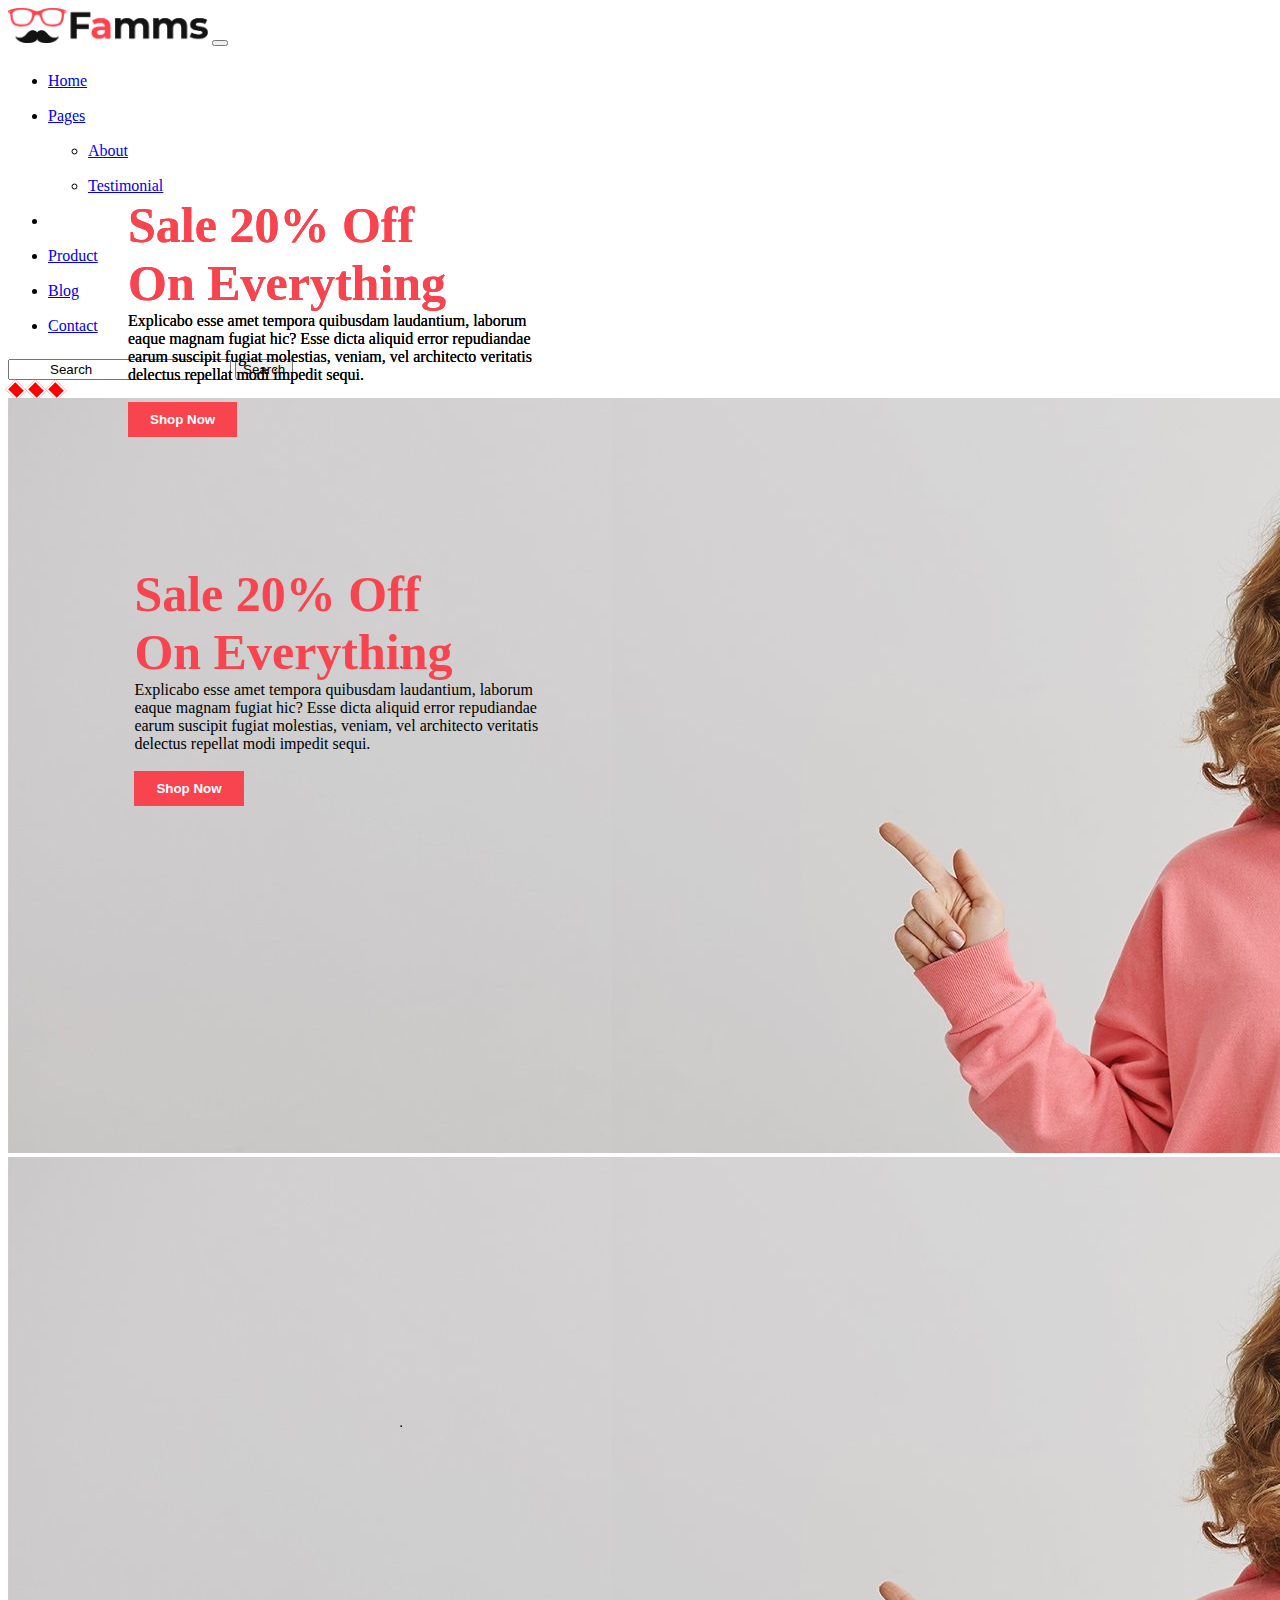
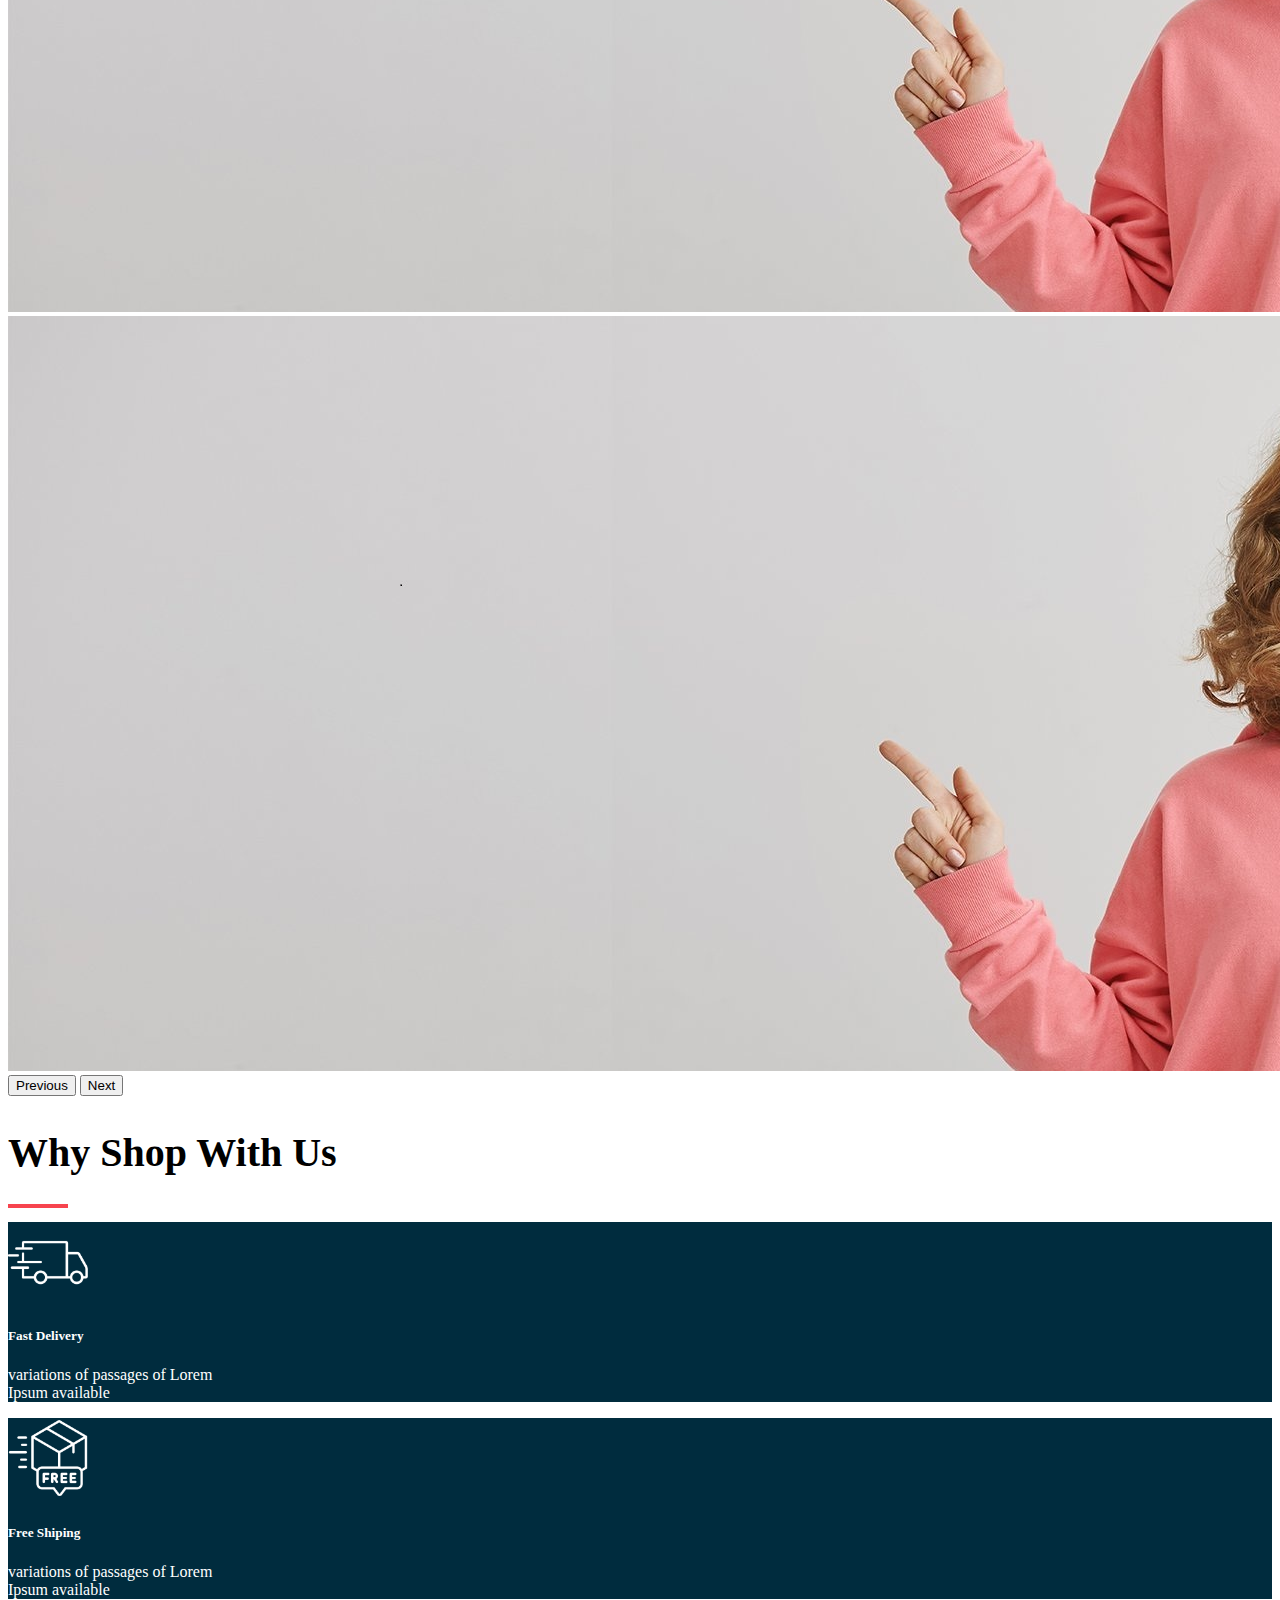
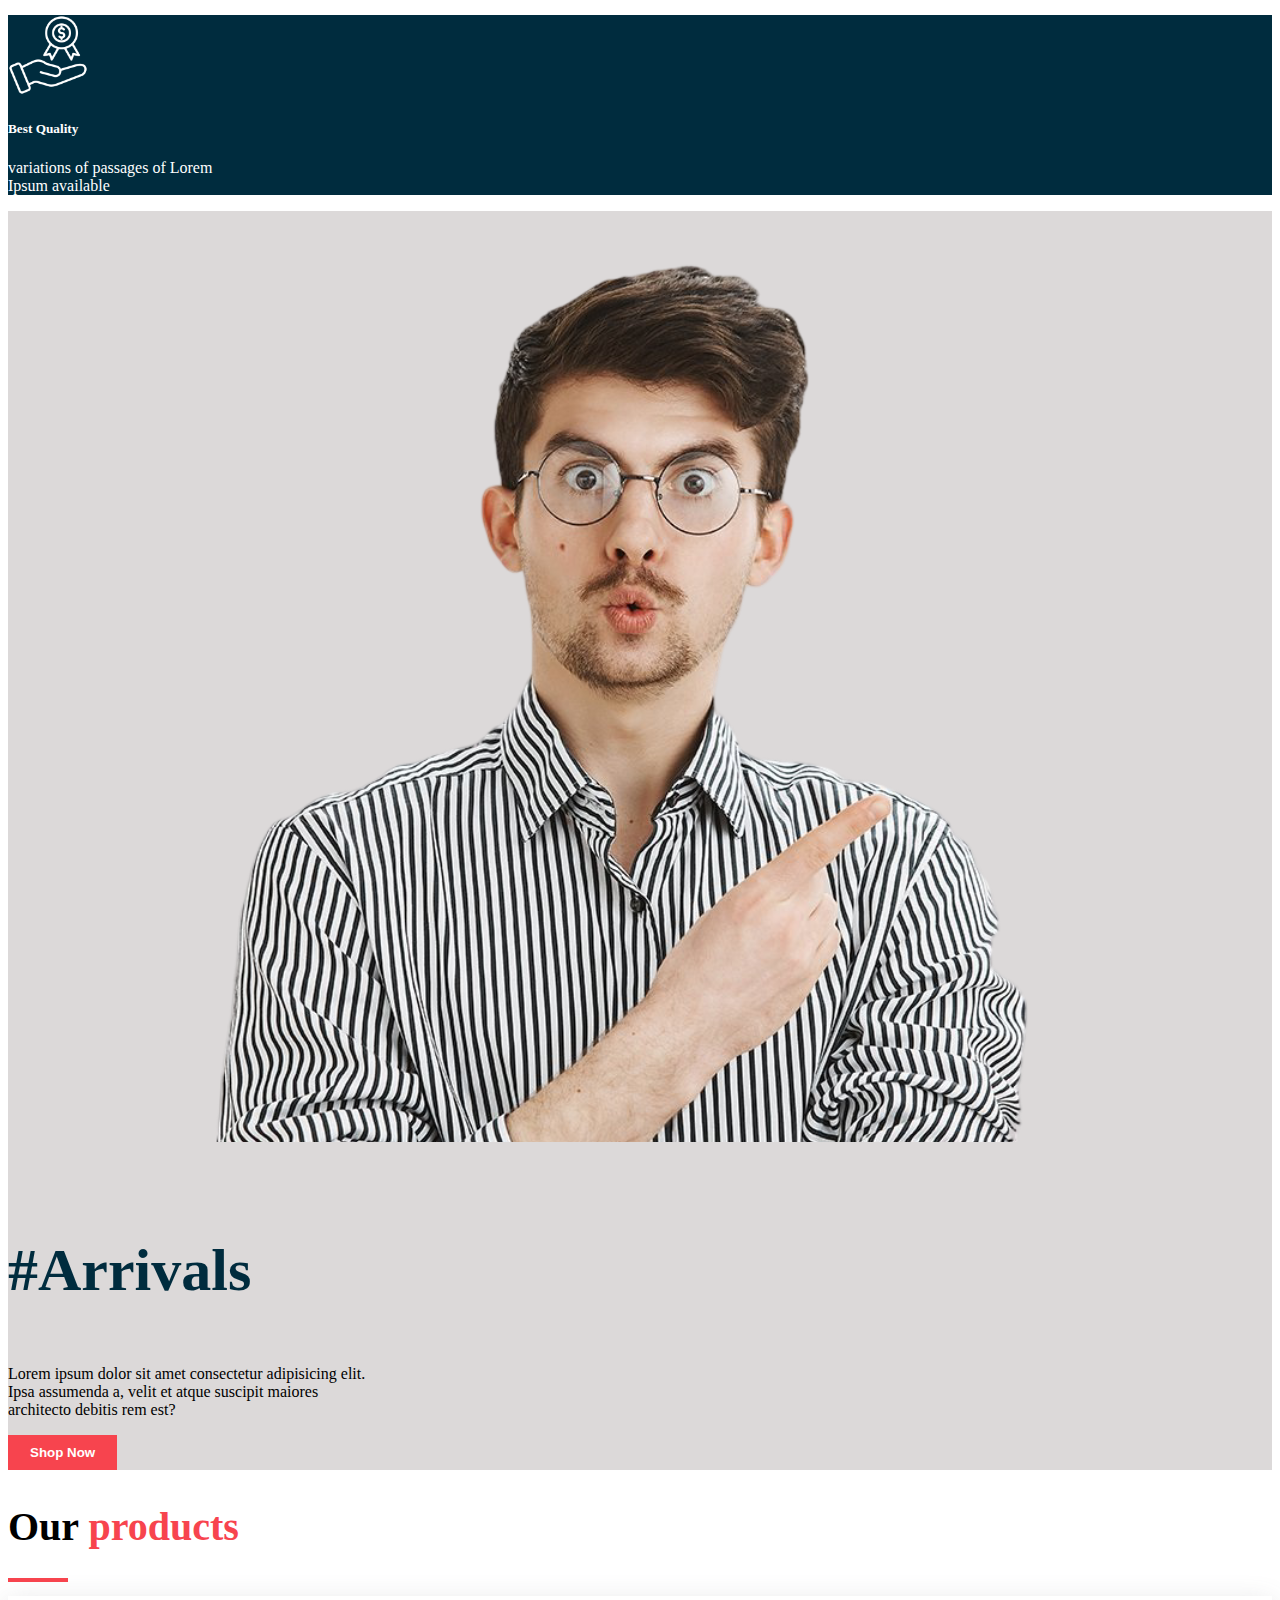
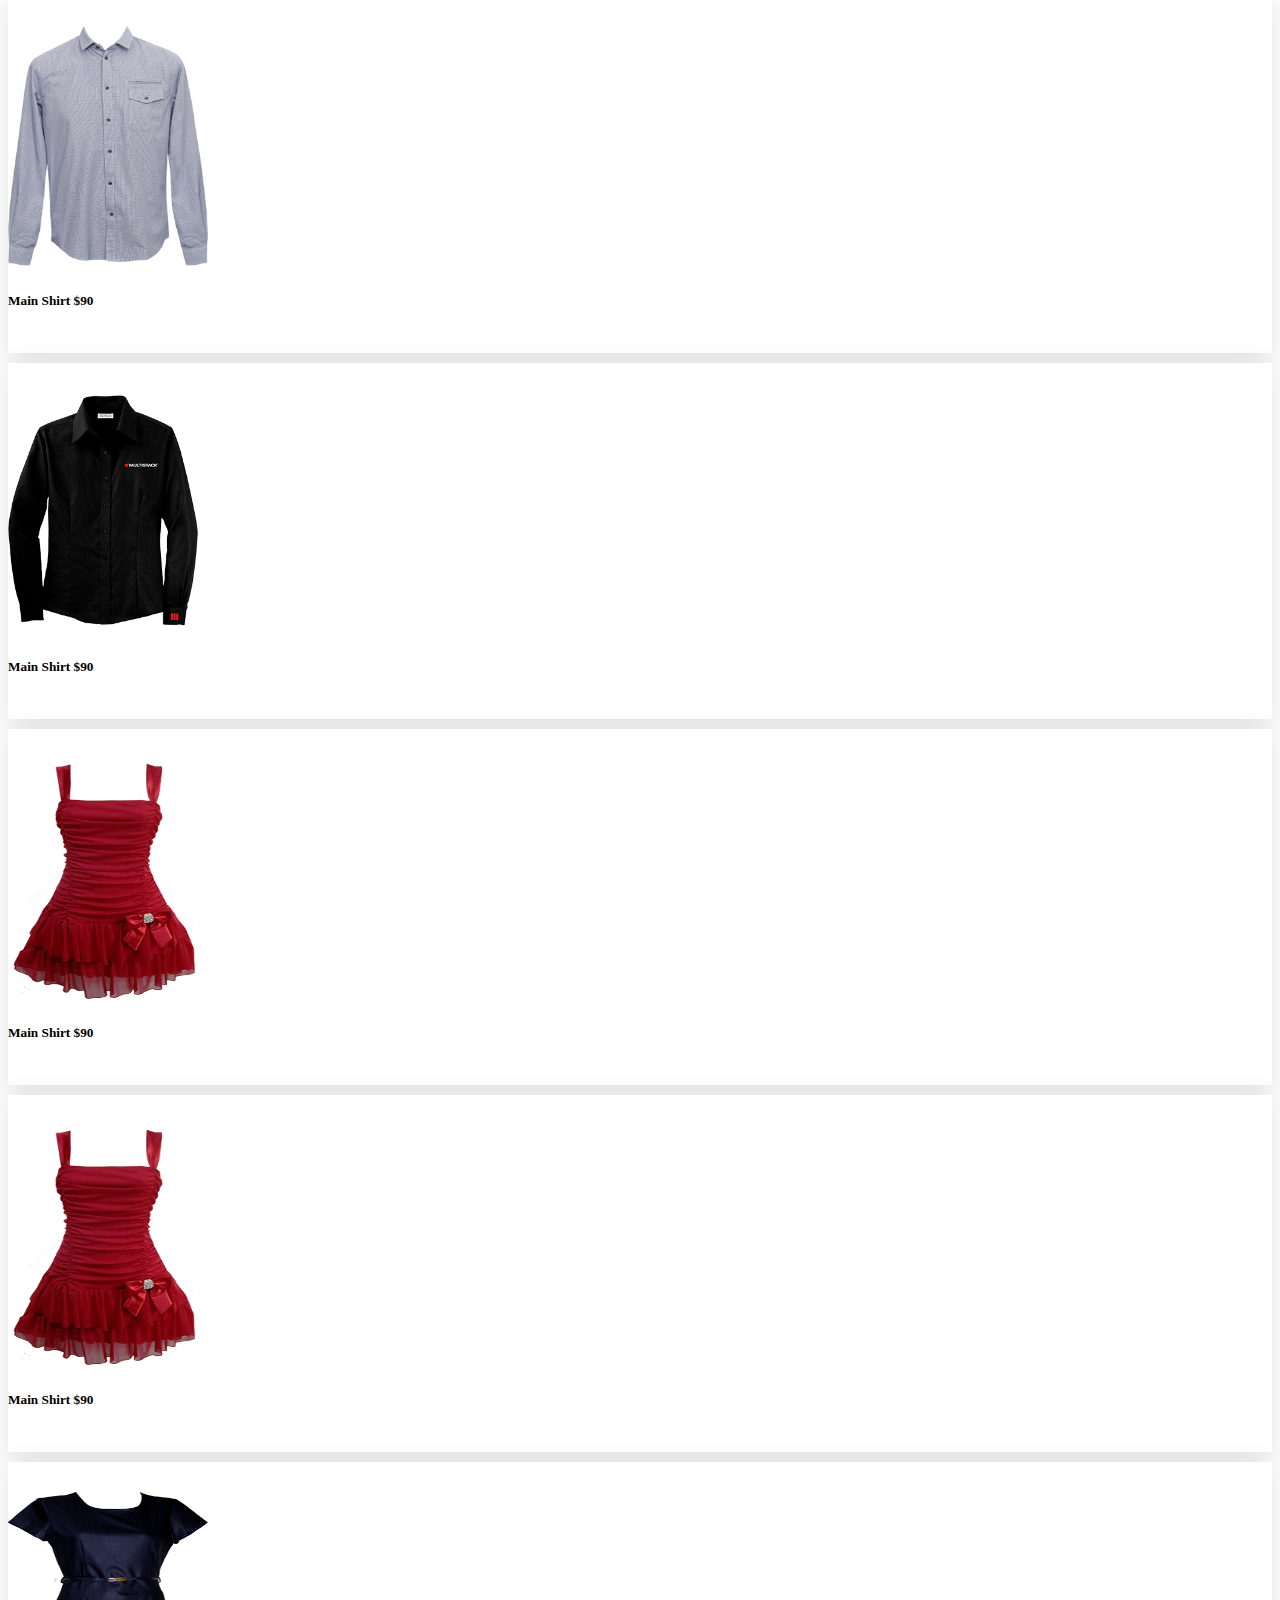
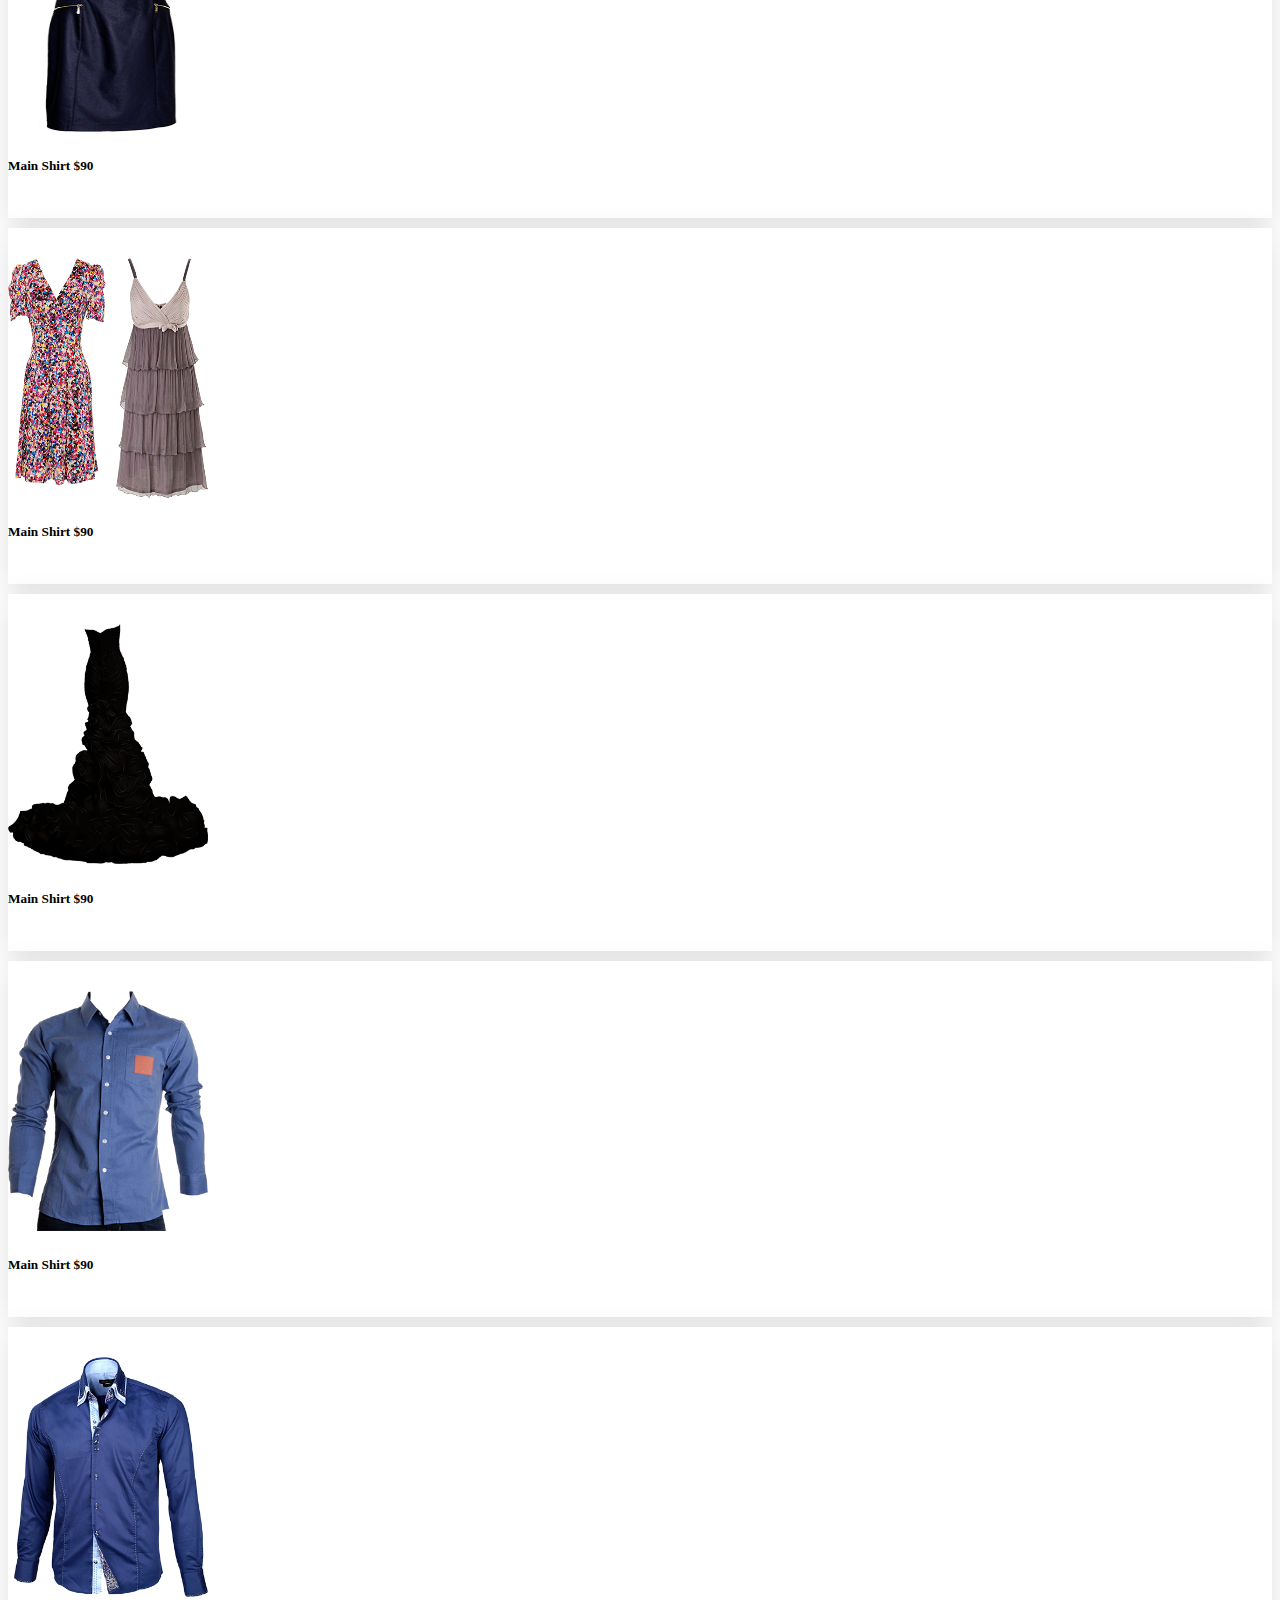
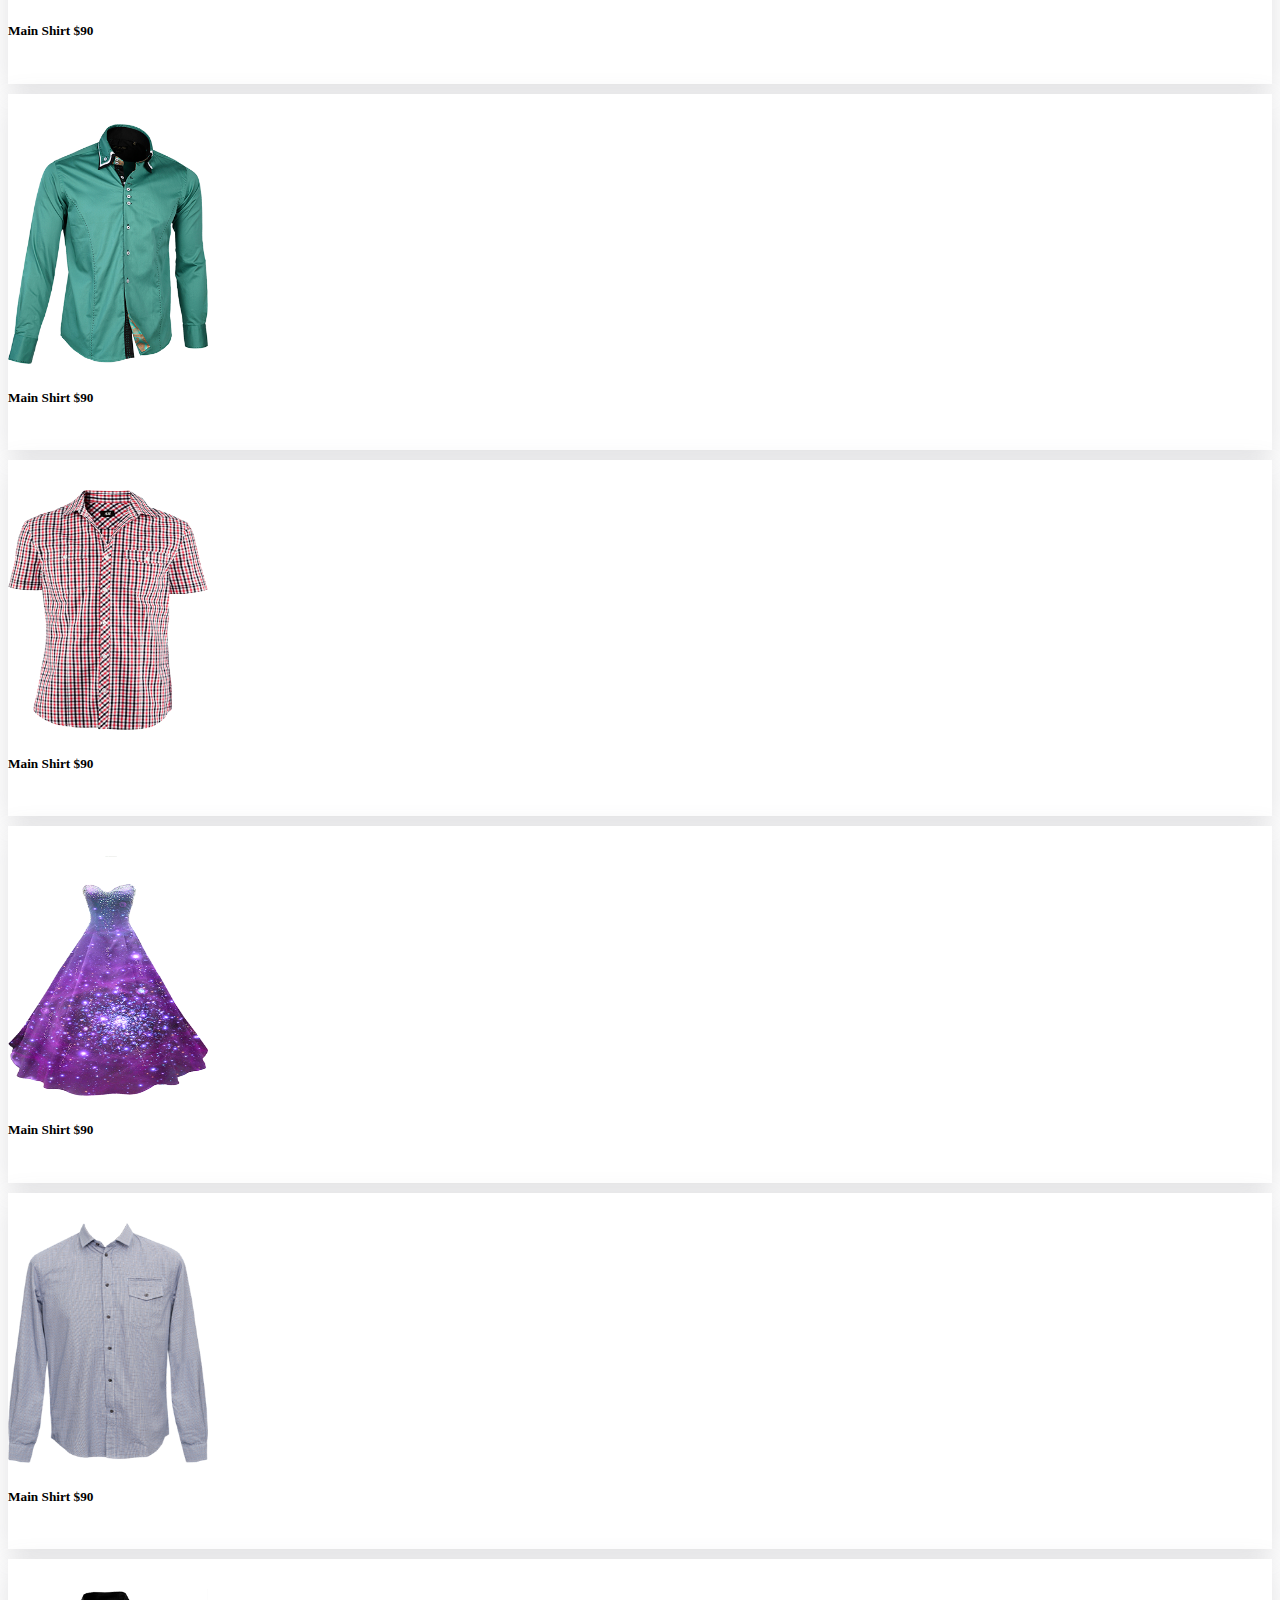
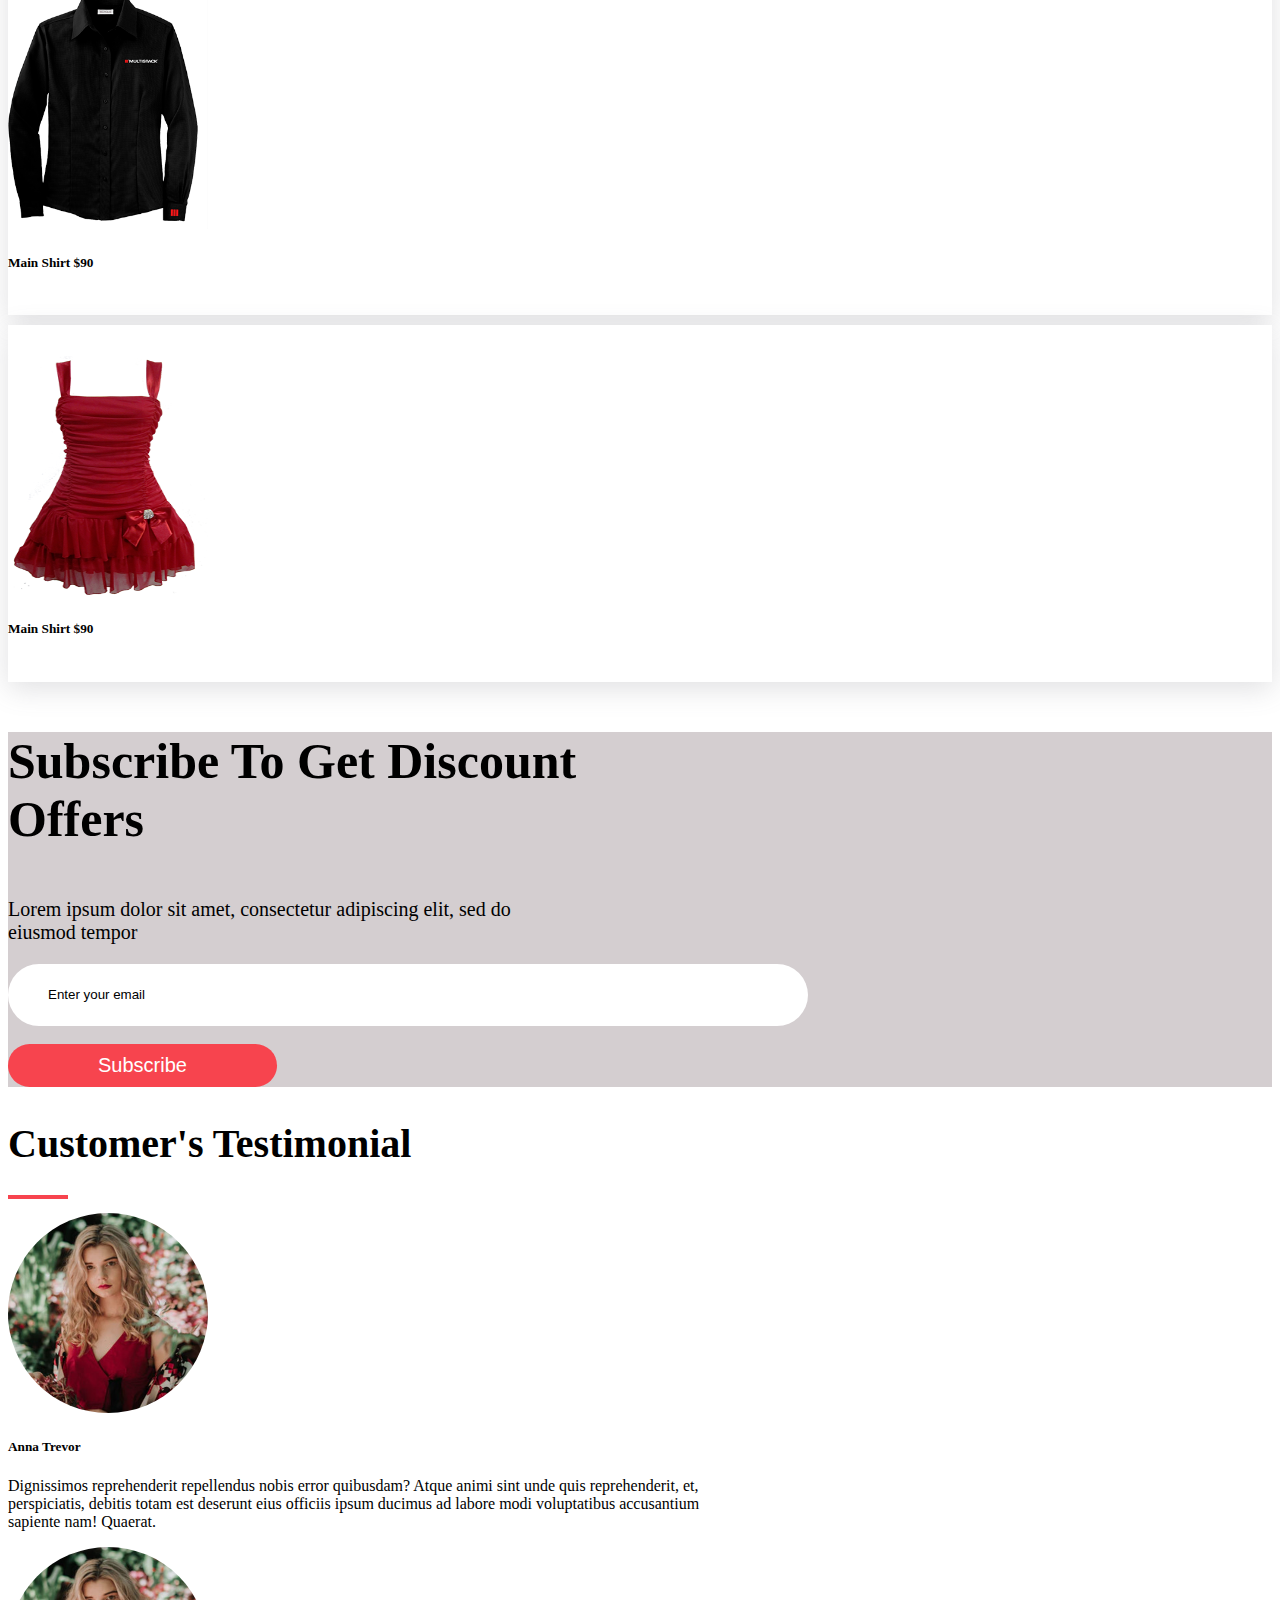
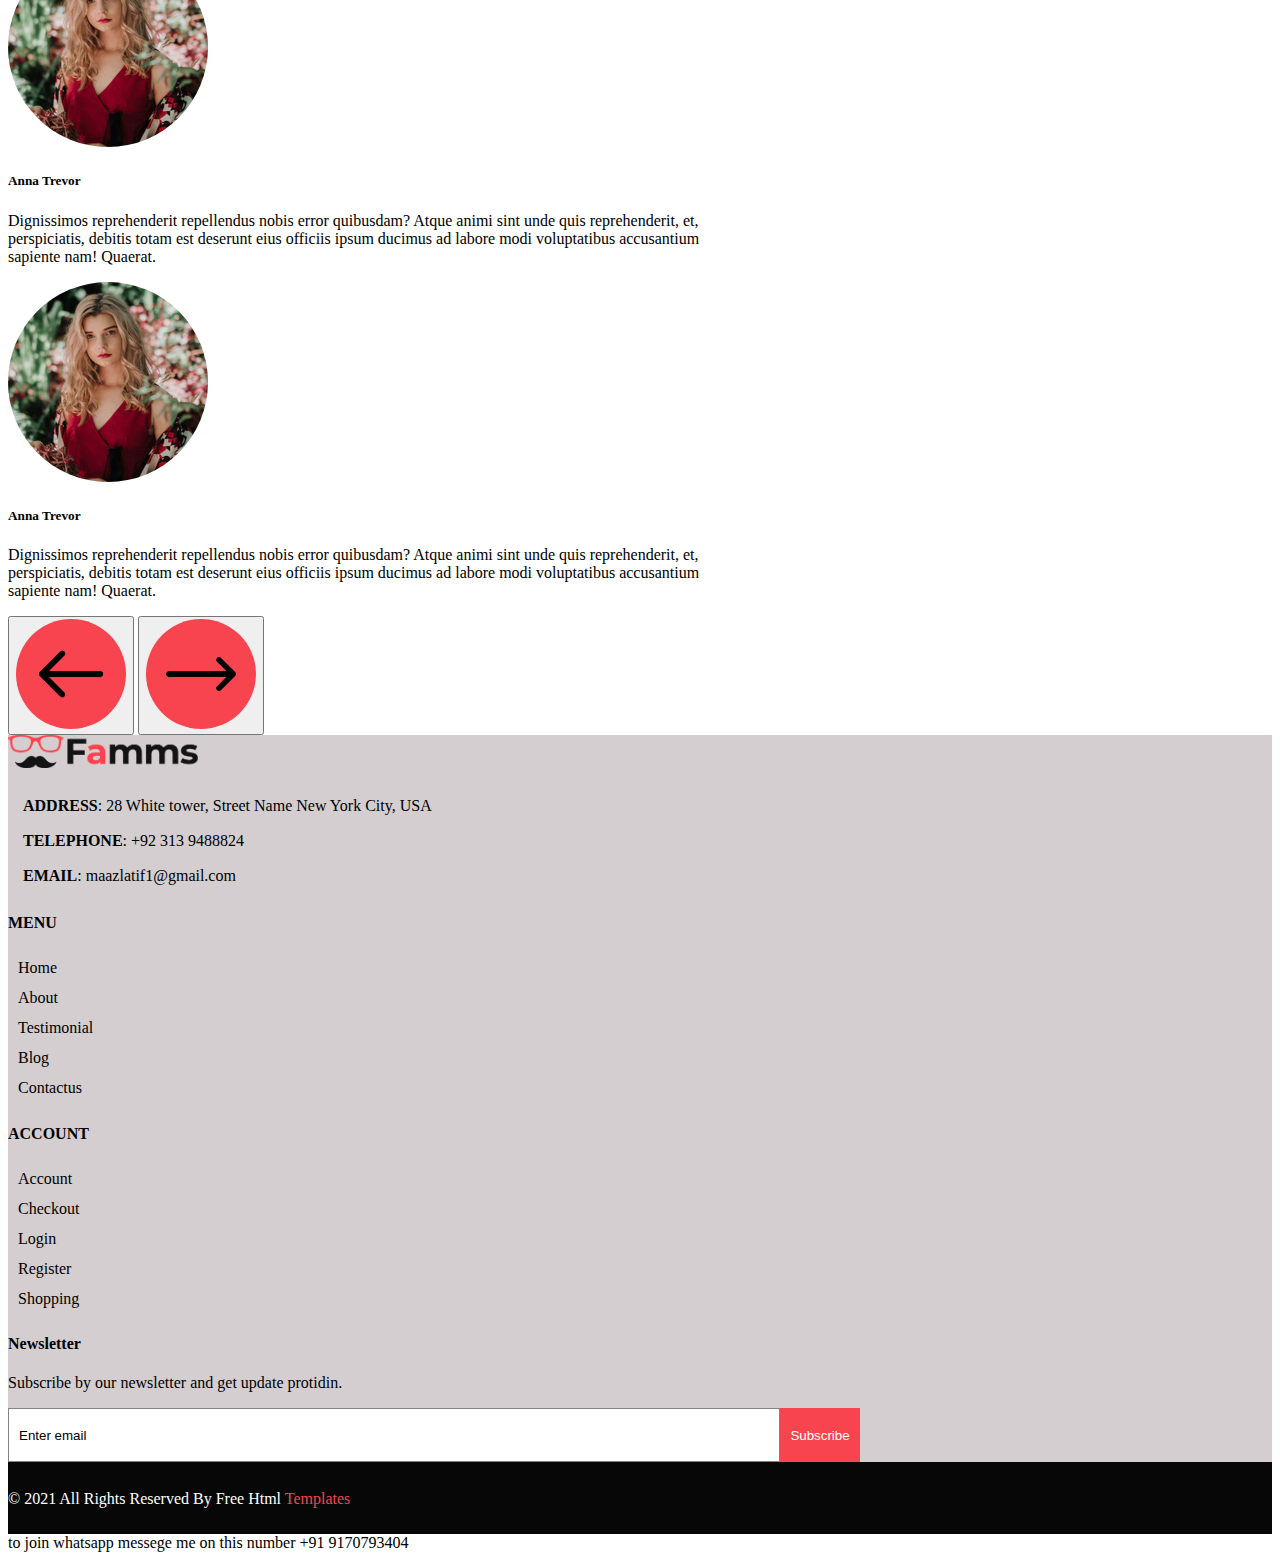
<file: index.html>
<!DOCTYPE html>
<html lang="en">

<head>
    <meta charset="UTF-8">
    <meta name="viewport" content="width=device-width, initial-scale=1.0">
    <title>Document</title>
    <link href="https://cdn.jsdelivr.net/npm/bootstrap@5.3.8/dist/css/bootstrap.min.css" rel="stylesheet"
        integrity="sha384-sRIl4kxILFvY47J16cr9ZwB07vP4J8+LH7qKQnuqkuIAvNWLzeN8tE5YBujZqJLB" crossorigin="anonymous">

    <link rel="stylesheet" href="./css/index.css">
</head>

<body>
    <div class="container-fluid">
        <!-- navbar -->
        <nav class="navbar navbar-expand-lg bg-body-tertiary">
            <div class="container-fluid">
                <a class="navbar-brand" href="/"><img src="./images/logo.png" alt="" style="width: 200px;"></a>
                <button class="navbar-toggler" type="button" data-bs-toggle="collapse"
                    data-bs-target="#navbarSupportedContent" aria-controls="navbarSupportedContent"
                    aria-expanded="false" aria-label="Toggle navigation">
                    <span class="navbar-toggler-icon"></span>
                </button>
                <div class="collapse navbar-collapse" id="navbarSupportedContent">
                    <ul class="navbar-nav ms-auto mb-2 mb-lg-0">
                        <li class="nav-item">
                            <a class="nav-link active" aria-current="page" href="index.html">Home</a>
                        </li>
                        <li class="nav-item dropdown">
                            <a class="nav-link dropdown-toggle" href="#" role="button" data-bs-toggle="dropdown"
                                aria-expanded="false">
                                Pages
                            </a>
                            <ul class="dropdown-menu">
                                <li><a class="dropdown-item" href="aboutus.html">About</a></li>
                                <li><a class="dropdown-item" href="testimonial.html">Testimonial</a></li>
                                <!-- <li>
                                    <hr class="dropdown-divider">
                                </li>
                                <li><a class="dropdown-item" href="#">Something else here</a></li> -->
                            </ul>
                        </li>
                        <li class="nav-item">
                            <a class="nav-link" href="#"></a>
                        </li>

                        <li class="nav-item">
                            <a class="nav-link " href="product.html">Product</a>
                        </li>
                        <li class="nav-item">
                            <a class="nav-link " href="blog.html">Blog</a>
                        </li>
                        <li class="nav-item">
                            <a class="nav-link " href="contactus.html">Contact</a>
                        </li>
                    </ul>
                    <form class="d-flex" role="search">
                        <input class="form-control me-2" type="search" placeholder="Search" aria-label="Search" />
                        <button class="btn btn-outline-success" type="submit">Search</button>
                    </form>
                </div>
            </div>
        </nav>
        <!-- end navbar -->

        <!-- hero Section -->

        <div id="carouselExampleIndicators" class="carousel slide">
            <div class="carousel-indicators">
                <button type="button" id="circle-btn1" data-bs-target="#carouselExampleIndicators" data-bs-slide-to="0"
                    class="active" aria-current="true" aria-label="Slide 1"></button>
                <button type="button" id="circle-btn2" data-bs-target="#carouselExampleIndicators" data-bs-slide-to="1"
                    aria-label="Slide 2"></button>
                <button type="button" id="circle-btn3" data-bs-target="#carouselExampleIndicators" data-bs-slide-to="2"
                    aria-label="Slide 3"></button>
            </div>
            <div class="carousel-inner">
                <div class="carousel-item active" style="position: relative;">
                    <img src="./images/slider-bg.jpg" class="d-block w-100" alt="...">


                    <p class="Hero-content"><span>Sale 20% Off</span> <br>
                        <span>On Everything</span> <br>
                        Explicabo esse amet tempora quibusdam laudantium, laborum <br> eaque magnam fugiat hic? Esse
                        dicta
                        aliquid error repudiandae <br> earum suscipit fugiat molestias, veniam, vel architecto veritatis
                        <br>
                        delectus repellat modi impedit sequi. <br> <br>
                        <button class="btn-header">Shop Now</button>
                    </p>


                </div>
                <div class="carousel-item">
                    <img src="./images/slider-bg.jpg" class="d-block w-100" alt="...">
                    <p class="Hero-content"><span>Sale 20% Off</span> <br>
                        <span>On Everything</span> <br>
                        Explicabo esse amet tempora quibusdam laudantium, laborum <br> eaque magnam fugiat hic? Esse
                        dicta
                        aliquid error repudiandae <br> earum suscipit fugiat molestias, veniam, vel architecto veritatis
                        <br>
                        delectus repellat modi impedit sequi. <br> <br>
                        <button class="btn-header">Shop Now</button>
                    </p>
                </div>
                <div class="carousel-item">
                    <img src="./images/slider-bg.jpg" class="d-block w-100" alt="...">
                    <p class="Hero-content"><span>Sale 20% Off</span> <br>
                        <span>On Everything</span> <br>
                        Explicabo esse amet tempora quibusdam laudantium, laborum <br> eaque magnam fugiat hic? Esse
                        dicta
                        aliquid error repudiandae <br> earum suscipit fugiat molestias, veniam, vel architecto veritatis
                        <br>
                        delectus repellat modi impedit sequi. <br> <br>
                        <button class="btn-header">Shop Now</button>
                    </p>
                </div>
            </div>
            <button class="carousel-control-prev" type="button" data-bs-target="#carouselExampleIndicators"
                data-bs-slide="prev">
                <span class="carousel-control-prev-icon" aria-hidden="true"></span>
                <span class="visually-hidden">Previous</span>
            </button>
            <button class="carousel-control-next" type="button" data-bs-target="#carouselExampleIndicators"
                data-bs-slide="next">
                <span class="carousel-control-next-icon" aria-hidden="true"></span>
                <span class="visually-hidden">Next</span>
            </button>
        </div>


        <!-- Why Shop With Us Section -->


        <div class="container" style="background-color: white;">
            <div class="mt-5">
                <div class="text-center shop-heading">
                    <h2>Why Shop With Us</h2>
                </div>
                <div class="text-center" style="margin-top: -15px;">
                    <div class="under-line"></div>
                </div>
            </div>
        </div>

    </div>

    <div class="container">

        <div class="container">

            <div class="container mt-4 mb-5">
                <div class="container text-center">
                    <div class="row">
                        <div class="col-md-4">
                            <div class="card text-center">
                                <div class="mt-3">
                                    <img src="./images/delivery-truck.png" width="80px" height="80px" class=""
                                        alt="...">
                                </div>
                                <div class="card-body">
                                    <h5 class="card-title">Fast Delivery</h5>
                                    <p class="card-text">variations of passages of Lorem <br> Ipsum available</p>

                                </div>
                            </div>
                        </div>
                        <div class="col-md-4">
                            <div class="card">
                                <div class="mt-3">
                                    <img src="./images/free-shipping.png" width="80px" height="80px" class="" alt="...">
                                </div>
                                <div class="card-body">
                                    <h5 class="card-title">Free Shiping</h5>
                                    <p class="card-text">variations of passages of Lorem <br> Ipsum available</p>

                                </div>
                            </div>
                        </div>
                        <div class="col-md-4">
                            <div class="card">
                                <div class="mt-3">
                                    <img src="./images/reward.png" width="80px" height="80px" class="" alt="...">
                                </div>
                                <div class="card-body">
                                    <h5 class="card-title">Best Quality</h5>
                                    <p class="card-text">variations of passages of Lorem <br> Ipsum available</p>

                                </div>
                            </div>
                        </div>
                    </div>
                </div>

            </div>
        </div>



    </div>



    <!-- #arrivals Section -->
    <div class="container-fluid" style="background-color: rgb(220, 217, 217);">

        <div class="row">

            <div class="col-md-6">
                <div class="container">
                    <img src="./images/arrival-bg.png" class="img-fluid" alt="">
                </div>
            </div>
            <div class="col-md-6">
                <div class="container">
                    <div class="container mt-5">
                        <p class="arrivals-content">
                            #Arrivals
                        </p>
                        <p>
                            Lorem ipsum dolor sit amet consectetur adipisicing elit. <br> Ipsa assumenda a, velit et
                            atque suscipit maiores <br> architecto debitis rem est?
                        </p>
                        <button class="btn-header mt-3">Shop Now</button>
                    </div>
                </div>
            </div>

        </div>

    </div>


    <!-- Products section -->
    <div class="container" style="background-color: white;">
        <div class="mt-5">
            <div class="text-center shop-heading">
                <h2>Our <span style="color: #f7444e;">products</span> </h2>
            </div>
            <div class="text-center" style="margin-top: -15px;">
                <div class="under-line"></div>
            </div>
        </div>
    </div>




    <div class="container text-center mb-5">
        <div class="row mt-5">
            <div class="col-md-4 product-section">
                <div class="card text-center product-section-card product-section-hover">
                    <div class="mt-3">
                        <img src="./images/p1.png" width="200px" height="240px" class="" alt="...">
                    </div>
                    <div class="card-body">
                        <h5 class="card-title">Main Shirt $90</h5>
                    </div>
                    <div class="btn-section">
                        <button class="btn-two">
                            add to cart
                        </button> <br>
                        <button class="btn-two">
                            buy now
                        </button>
                    </div>
                </div>

            </div>

            <div class="col-md-4 product-section">
                <div class="card product-section-card product-section-hover">
                    <div class="mt-3">
                        <img src="./images/p2.png" width="200px" height="240px" class="" alt="...">
                    </div>
                    <div class="card-body">
                        <h5 class="card-title">Main Shirt $90</h5>

                    </div>
                    <div class="btn-section">
                        <button class="btn-two">
                            add to cart
                        </button> <br>
                        <button class="btn-two">
                            buy now
                        </button>
                    </div>
                </div>
            </div>
            <div class="col-md-4 product-section">
                <div class="card  product-section-card product-section-hover">
                    <div class="mt-3">
                        <img src="./images/p4.png" width="200px" height="240px" class="" alt="...">
                    </div>
                    <div class="card-body">
                        <h5 class="card-title">Main Shirt $90</h5>
                    </div>
                    <div class="btn-section">
                        <button class="btn-two">
                            add to cart
                        </button> <br>
                        <button class="btn-two">
                            buy now
                        </button>
                    </div>
                </div>
            </div>
        </div>

        <div class="row mt-3">
            <div class="col-md-4 product-section">
                <div class="card text-center product-section-card product-section-hover">
                    <div class="mt-3">
                        <img src="./images/p4.png" width="200px" height="240px" class="" alt="...">
                    </div>
                    <div class="card-body">
                        <h5 class="card-title">Main Shirt $90</h5>
                    </div>
                    <div class="btn-section">
                        <button class="btn-two">
                            add to cart
                        </button> <br>
                        <button class="btn-two">
                            buy now
                        </button>
                    </div>
                </div>
            </div>
            <div class="col-md-4 product-section">
                <div class="card product-section-card product-section-hover">
                    <div class="mt-3">
                        <img src="./images/p5.png" width="200px" height="240px" class="" alt="...">
                    </div>
                    <div class="card-body">
                        <h5 class="card-title">Main Shirt $90</h5>

                    </div>
                    <div class="btn-section">
                        <button class="btn-two">
                            add to cart
                        </button> <br>
                        <button class="btn-two">
                            buy now
                        </button>
                    </div>
                </div>
            </div>
            <div class="col-md-4 product-section">
                <div class="card text-center product-section-card  product-section-hover">
                    <div class="mt-3">
                        <img src="./images/p6.png" width="200px" height="240px" class="" alt="...">
                    </div>
                    <div class="card-body">
                        <h5 class="card-title">Main Shirt $90</h5>
                    </div>
                    <div class="btn-section">
                        <button class="btn-two">
                            add to cart
                        </button> <br>
                        <button class="btn-two">
                            buy now
                        </button>
                    </div>
                </div>
            </div>
        </div>


        <div class="row mt-3">
            <div class="col-md-4 product-section">
                <div class="card text-center product-section-card product-section-hover">
                    <div class="mt-3">
                        <img src="./images/p7.png" width="200px" height="240px" class="" alt="...">
                    </div>
                    <div class="card-body">
                        <h5 class="card-title">Main Shirt $90</h5>
                    </div>
                    <div class="btn-section">
                        <button class="btn-two">
                            add to cart
                        </button> <br>
                        <button class="btn-two">
                            buy now
                        </button>
                    </div>
                </div>
            </div>
            <div class="col-md-4 product-section">
                <div class="card product-section-card product-section-hover">
                    <div class="mt-3">
                        <img src="./images/p8.png" width="200px" height="240px" class="" alt="...">
                    </div>
                    <div class="card-body">
                        <h5 class="card-title">Main Shirt $90</h5>

                    </div>
                    <div class="btn-section">
                        <button class="btn-two">
                            add to cart
                        </button> <br>
                        <button class="btn-two">
                            buy now
                        </button>
                    </div>
                </div>
            </div>
            <div class="col-md-4 product-section">
                <div class="card product-section-card product-section-hover">
                    <div class="mt-3">
                        <img src="./images/p9.png" width="200px" height="240px" class="" alt="...">
                    </div>
                    <div class="card-body">
                        <h5 class="card-title">Main Shirt $90</h5>
                    </div>
                    <div class="btn-section">
                        <button class="btn-two">
                            add to cart
                        </button> <br>
                        <button class="btn-two">
                            buy now
                        </button>
                    </div>
                </div>
            </div>
        </div>

        <div class="row mt-3">
            <div class="col-md-4 product-section">
                <div class="card text-center product-section-card product-section-hover">
                    <div class="mt-3">
                        <img src="./images/p10.png" width="200px" height="240px" class="" alt="...">
                    </div>
                    <div class="card-body">
                        <h5 class="card-title">Main Shirt $90</h5>
                    </div>
                    <div class="btn-section">
                        <button class="btn-two">
                            add to cart
                        </button> <br>
                        <button class="btn-two">
                            buy now
                        </button>
                    </div>
                </div>
            </div>
            <div class="col-md-4 product-section">
                <div class="card product-section-card product-section-hover">
                    <div class="mt-3">
                        <img src="./images/p11.png" width="200px" height="240px" class="" alt="...">
                    </div>
                    <div class="card-body">
                        <h5 class="card-title">Main Shirt $90</h5>

                    </div>
                    <div class="btn-section">
                        <button class="btn-two">
                            add to cart
                        </button> <br>
                        <button class="btn-two">
                            buy now
                        </button>
                    </div>
                </div>
            </div>
            <div class="col-md-4 product-section">
                <div class="card product-section-card product-section-hover">
                    <div class="mt-3">
                        <img src="./images/p12.png" width="200px" height="240px" class="" alt="...">
                    </div>
                    <div class="card-body">
                        <h5 class="card-title">Main Shirt $90</h5>
                    </div>
                    <div class="btn-section">
                        <button class="btn-two">
                            add to cart
                        </button> <br>
                        <button class="btn-two">
                            buy now
                        </button>
                    </div>
                </div>
            </div>
        </div>

        <div class="row mt-3">
            <div class="col-md-4 product-section">
                <div class="card text-center product-section-card product-section-hover">
                    <div class="mt-3">
                        <img src="./images/p1.png" width="200px" height="240px" class="" alt="...">
                    </div>
                    <div class="card-body">
                        <h5 class="card-title">Main Shirt $90</h5>
                    </div>
                    <div class="btn-section">
                        <button class="btn-two">
                            add to cart
                        </button> <br>
                        <button class="btn-two">
                            buy now
                        </button>
                    </div>
                </div>
            </div>
            <div class="col-md-4 product-section">
                <div class="card product-section-card product-section-hover">
                    <div class="mt-3">
                        <img src="./images/p2.png" width="200px" height="240px" class="" alt="...">
                    </div>
                    <div class="card-body">
                        <h5 class="card-title">Main Shirt $90</h5>

                    </div>
                    <div class="btn-section">
                        <button class="btn-two">
                            add to cart
                        </button> <br>
                        <button class="btn-two">
                            buy now
                        </button>
                    </div>
                </div>
            </div>
            <div class="col-md-4 product-section">
                <div class="card product-section-card product-section-hover">
                    <div class="mt-3">
                        <img src="./images/p4.png" width="200px" height="240px" class="" alt="...">
                    </div>
                    <div class="card-body">
                        <h5 class="card-title">Main Shirt $90</h5>
                    </div>
                    <div class="btn-section">
                        <button class="btn-two">
                            add to cart
                        </button> <br>
                        <button class="btn-two">
                            buy now
                        </button>
                    </div>
                </div>
            </div>
        </div>
    </div>

    <!-- Subscribe To Get Discount -->

    <div style="background-color:#d4ced0" class="pb-5">
        <div class="container mb-3 mt-5 pt-5" style="margin-top: 30px;">
            <div class="row text-center">
                <div class="col-12 subscribe-section text-center">
                    <p> Subscribe To Get Discount <br> Offers </p>
                </div>
                <p style="font-size: 20px;">Lorem ipsum dolor sit amet, consectetur adipiscing elit, sed do <br> eiusmod
                    tempor</p>

                <div>
                    <input type="text" class="" placeholder="Enter your email"> <br> <br>
                    <button class="mt-3 subscribe-btn">Subscribe</button>
                </div>
            </div>
        </div>

    </div>




    <!-- Customer's Testimonial -->

    <div class="container" style="background-color: white;">
        <div class="mt-5">
            <div class="text-center shop-heading">
                <h2>Customer's Testimonial </h2>
            </div>
            <div class="text-center" style="margin-top: -15px;">
                <div class="under-line"></div>
            </div>
        </div>
    </div>




    <div>
        <div class="">
            <div id="carouselExampleAutoplaying" class="carousel slide" data-bs-ride="carousel">
                <div class="carousel-inner pt-5 mb-5">
                    <div class="carousel-item active">



                        <div class="card text-center pt-5 pb-4" style="background-color: white;border: none;">
                            <div class="text-center">
                                <img src="./images/client.jpg" class="img-fluid testimonial-img" alt="...">
                            </div>
                            <div class="card-body" style="color: black;">
                                <h5 class="card-title">Anna Trevor</h5>
                                <p class="card-text">Dignissimos reprehenderit repellendus nobis error quibusdam? Atque
                                    animi sint unde quis reprehenderit, et, <br> perspiciatis, debitis totam est
                                    deserunt eius officiis ipsum ducimus ad labore modi voluptatibus accusantium <br>
                                    sapiente nam! Quaerat.</p>
                            </div>
                        </div>


                    </div>
                    <div class="carousel-item">


                        <div class="card text-center pt-5 pb-4" style="background-color: white;border: none;">
                            <div class="text-center">
                                <img src="./images/client.jpg" class="img-fluid testimonial-img" alt="...">
                            </div>
                            <div class="card-body" style="color: black;">
                                <h5 class="card-title">Anna Trevor</h5>
                                <p class="card-text">Dignissimos reprehenderit repellendus nobis error quibusdam? Atque
                                    animi sint unde quis reprehenderit, et, <br> perspiciatis, debitis totam est
                                    deserunt eius officiis ipsum ducimus ad labore modi voluptatibus accusantium <br>
                                    sapiente nam! Quaerat.</p>
                            </div>
                        </div>



                    </div>
                    <div class="carousel-item">


                        <div class="card text-center pt-5 pb-4" style="background-color: white;border: none;">
                            <div class="text-center">
                                <img src="./images/client.jpg" class="img-fluid testimonial-img" alt="...">
                            </div>
                            <div class="card-body" style="color: black;">
                                <h5 class="card-title">Anna Trevor</h5>
                                <p class="card-text">Dignissimos reprehenderit repellendus nobis error quibusdam? Atque
                                    animi sint unde quis reprehenderit, et, <br> perspiciatis, debitis totam est
                                    deserunt eius officiis ipsum ducimus ad labore modi voluptatibus accusantium <br>
                                    sapiente nam! Quaerat.</p>
                            </div>
                        </div>



                    </div>
                </div>
                <button class="carousel-control-prev" type="button" style="color: black;"
                    data-bs-target="#carouselExampleAutoplaying" data-bs-slide="prev">
                    <span class="carousel-control-prev-icon" aria-hidden="true"></span>
                    <span class=""><img src="./images/back.png" width="70px" height="70px" alt=""
                            style="padding: 20px;background-color: #f7444e;border-radius: 50%;" alt=""></span>
                </button>
                <button class="carousel-control-next" type="button" style="color:black"
                    data-bs-target="#carouselExampleAutoplaying" data-bs-slide="next">
                    <span class="carousel-control-next-icon" aria-hidden="true"></span>
                    <span class=""><img src="./images//right-arrow.png" width="70px" height="70px" alt=""
                            style="padding: 20px;background-color: #f7444e;border-radius: 50%;"></span>
                </button>
            </div>
        </div>
    </div>

    

<!-- footer -->
     <div style="background-color: #d4ced0;">
        <div class="container pt-5 pb-5">
            <div class="row">
                <div class="col-md-3">

                    <div>
                        <img src="./images/logo.png" width="190px" alt="">
                    </div>
                    <div class="mt-3 ">
                        <ul style="list-style-type: none;margin-left: -25px;">
                            <li><b>ADDRESS</b>: 28 White tower, Street Name New York City, USA</li>
                            <li><b>TELEPHONE</b>: +92 313 9488824</li>
                            <li><b>EMAIL</b>: maazlatif1@gmail.com</li>
                        </ul>
                    </div>

                </div>
                <div class="col-md-3">
                    <div>
                        <h4><b>MENU</b></h2>
                    </div>
                    <div class="mt-3 footer-list">
                        <ul style="list-style-type: none;margin-left: -30px;">
                            <li>Home</li>
                            <li>About</li>
                            <li>Testimonial</li>
                            <li>Blog</li>
                            <li>Contactus</li>
                        </ul>
                    </div>

                </div>
                <div class="col-md-3">
                <div>
                        <h4><b>ACCOUNT</b></h2>
                    </div>
                    <div class="mt-3 footer-list">
                        <ul style="list-style-type: none;margin-left: -30px;">
                            <li>Account</li>
                            <li>Checkout</li>
                            <li>Login</li>
                            <li>Register</li>
                            <li>Shopping</li>
                        </ul>
                    </div>
                </div>
                <div class="col-md-3">
                    <div>
                        <h4><b>Newsletter</b></h2>
                    </div>
                    <div class="mt-3">
                        <p>Subscribe by our newsletter and get update protidin.</p>
                        <div style="display: flex;">
                            <input type="email" placeholder="Enter email"><button style="display: inline;padding-left: 10px;padding-right: 10px;background-color: #f7444e;color: white;border: none;">Subscribe</button>
                        </div>
                    </div>
                </div>
                </div>
            </div>
        </div>
        <div style="background-color: #070707;color: white;padding-top: 12px;padding-bottom: 10px;" class="text-center">
            <p>© 2021 All Rights Reserved By Free Html <span style="color: #f7444e;">Templates</span></p>
        </div>
    </div>




    <script src="https://cdn.jsdelivr.net/npm/bootstrap@5.3.8/dist/js/bootstrap.bundle.min.js"
        integrity="sha384-FKyoEForCGlyvwx9Hj09JcYn3nv7wiPVlz7YYwJrWVcXK/BmnVDxM+D2scQbITxI"
        crossorigin="anonymous"></script>
</body>

</html>


to join whatsapp messege me on this number
+91 9170793404
</file>
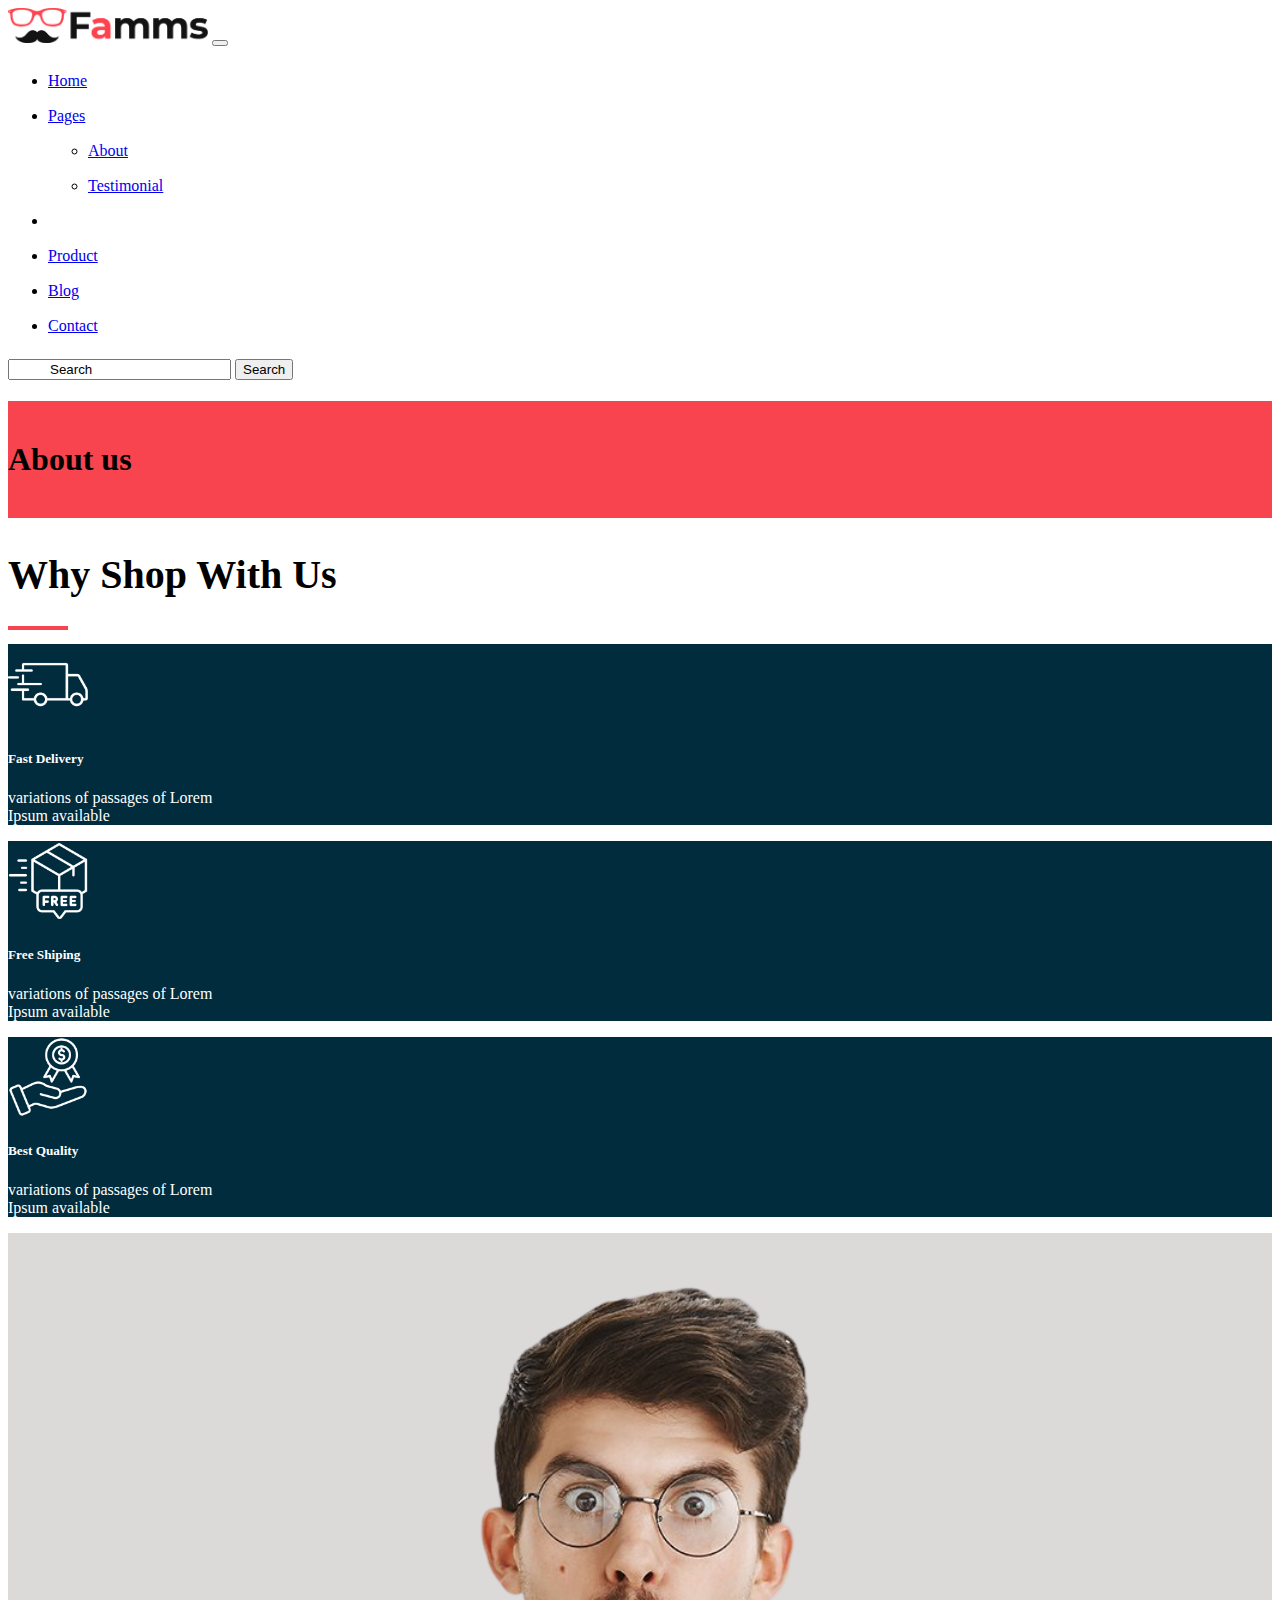
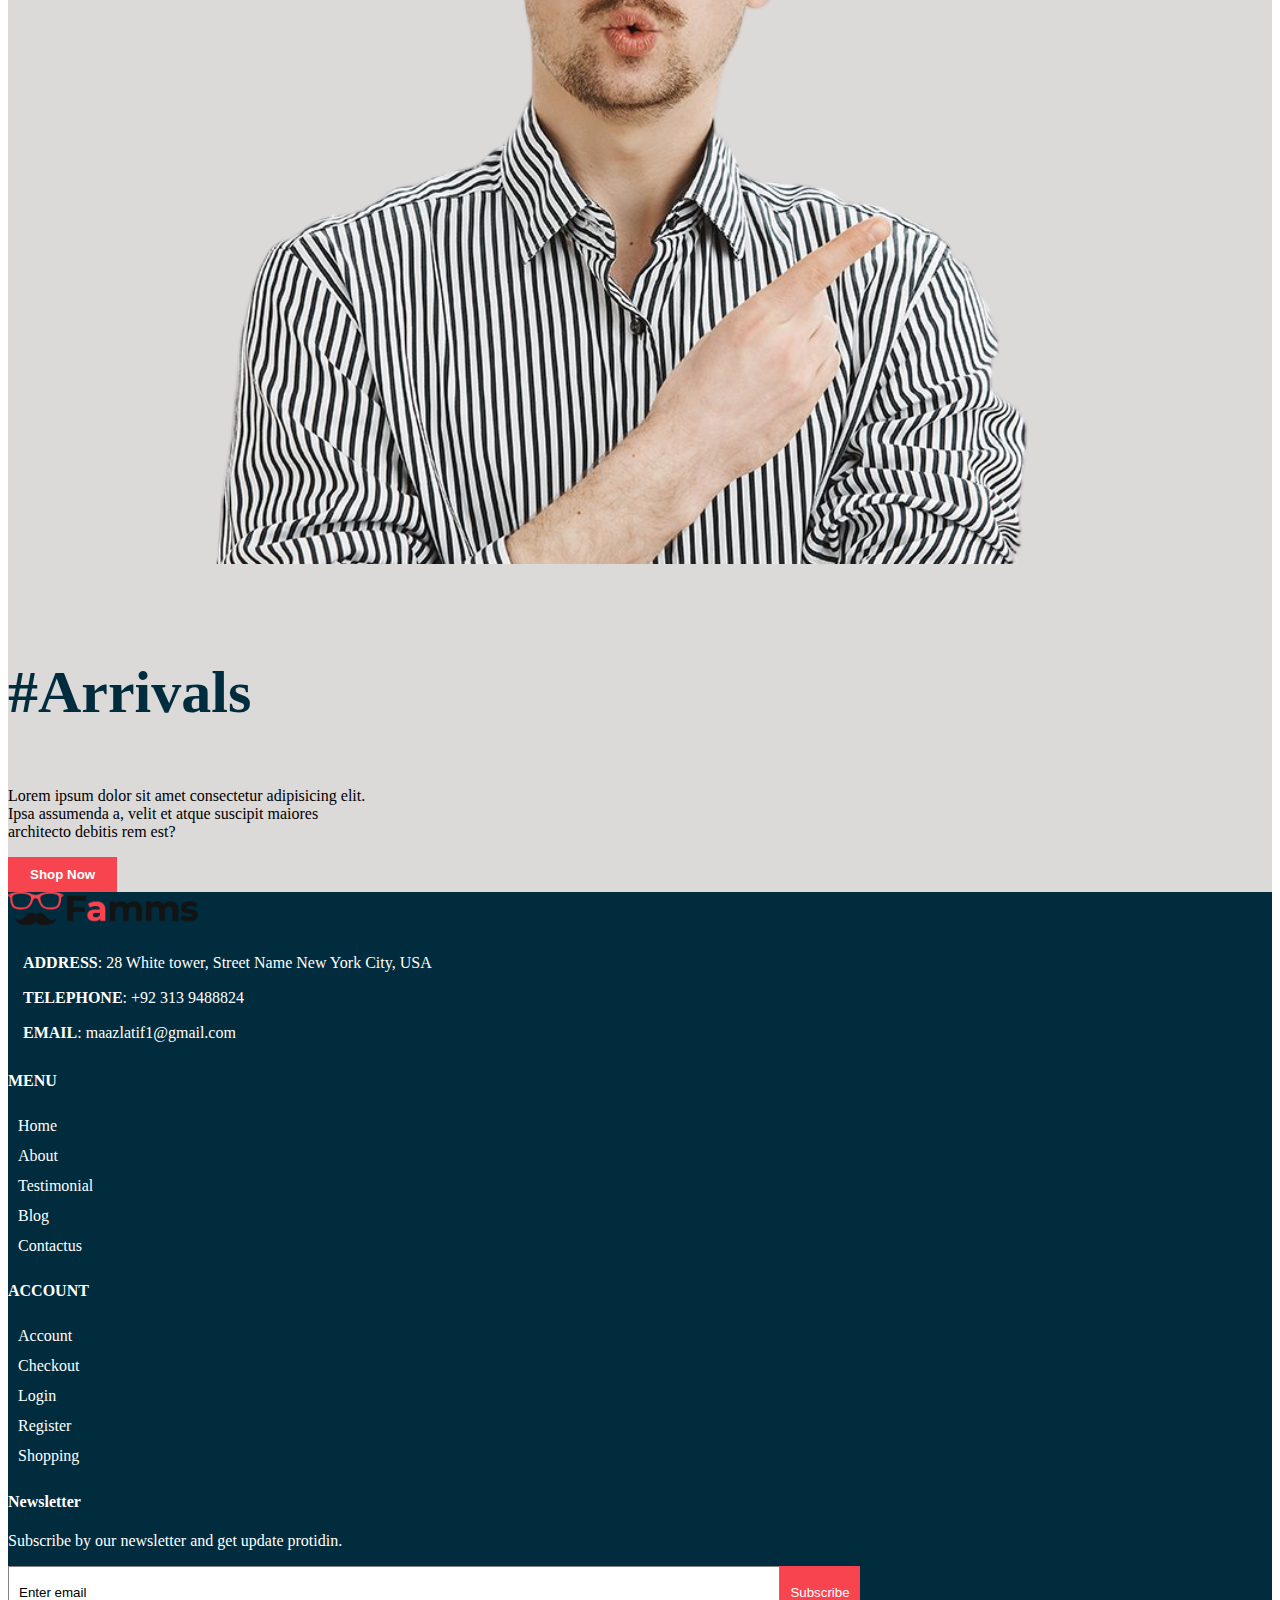
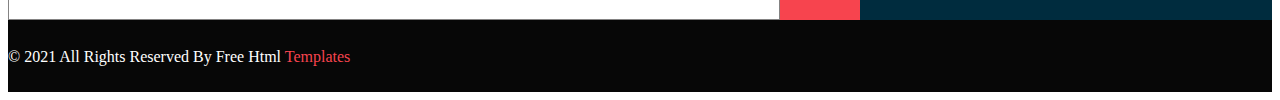
<file: aboutus.html>
<!DOCTYPE html>
<html lang="en">
<head>
    <meta charset="UTF-8">
    <meta name="viewport" content="width=device-width, initial-scale=1.0">
     <link href="https://cdn.jsdelivr.net/npm/bootstrap@5.3.8/dist/css/bootstrap.min.css" rel="stylesheet"
        integrity="sha384-sRIl4kxILFvY47J16cr9ZwB07vP4J8+LH7qKQnuqkuIAvNWLzeN8tE5YBujZqJLB" crossorigin="anonymous">
        <link rel="stylesheet" href="./css/index.css">
    <title>About US</title>
</head>
<body>
    <div class="container-fluid">
        <nav class="navbar navbar-expand-lg bg-body-tertiary">
            <div class="container-fluid">
                <a class="navbar-brand" href="/"><img src="./images/logo.png" alt="" style="width: 200px;"></a>
                <button class="navbar-toggler" type="button" data-bs-toggle="collapse"
                    data-bs-target="#navbarSupportedContent" aria-controls="navbarSupportedContent"
                    aria-expanded="false" aria-label="Toggle navigation">
                    <span class="navbar-toggler-icon"></span>
                </button>
                <div class="collapse navbar-collapse" id="navbarSupportedContent">
                    <ul class="navbar-nav ms-auto mb-2 mb-lg-0">
                        <li class="nav-item">
                            <a class="nav-link active" aria-current="page" href="index.html">Home</a>
                        </li>
                        <li class="nav-item dropdown">
                            <a class="nav-link dropdown-toggle" href="#" role="button" data-bs-toggle="dropdown"
                                aria-expanded="false">
                                Pages
                            </a>
                            <ul class="dropdown-menu">
                                <li><a class="dropdown-item" href="aboutus.html">About</a></li>
                                <li><a class="dropdown-item" href="testimonial.html">Testimonial</a></li>
                                <!-- <li>
                                    <hr class="dropdown-divider">
                                </li>
                                <li><a class="dropdown-item" href="#">Something else here</a></li> -->
                            </ul>
                        </li>
                        <li class="nav-item">
                            <a class="nav-link" href="#"></a>
                        </li>

                        <li class="nav-item">
                            <a class="nav-link " href="product.html">Product</a>
                        </li>
                        <li class="nav-item">
                            <a class="nav-link " href="blog.html">Blog</a>
                        </li>
                        <li class="nav-item">
                            <a class="nav-link " href="contactus.html">Contact</a>
                        </li>
                    </ul>
                    <form class="d-flex" role="search">
                        <input class="form-control me-2" type="search" placeholder="Search" aria-label="Search" />
                        <button class="btn btn-outline-success" type="submit">Search</button>
                    </form>
                </div>
            </div>
        </nav>
    </div>


    <div class="text-center">
        <h1 style="padding-top: 40px;padding-bottom: 40px;background-color: #f7444e;"><b>About us</b></h>
    </div>

    <div class="container" style="background-color: white;">
            <div class="mt-5">
                <div class="text-center shop-heading">
                    <h2>Why Shop With Us</h2>
                </div>
                <div class="text-center" style="margin-top: -15px;">
                    <div class="under-line"></div>
                </div>
            </div>
        </div>
<div class="container">

        <div class="container">

            <div class="container mt-4 mb-5">
                <div class="container text-center">
                    <div class="row">
                        <div class="col-md-4">
                            <div class="card text-center">
                                <div class="mt-3">
                                    <img src="./images/delivery-truck.png" width="80px" height="80px" class=""
                                        alt="...">
                                </div>
                                <div class="card-body">
                                    <h5 class="card-title">Fast Delivery</h5>
                                    <p class="card-text">variations of passages of Lorem <br> Ipsum available</p>

                                </div>
                            </div>
                        </div>
                        <div class="col-md-4">
                            <div class="card">
                                <div class="mt-3">
                                    <img src="./images/free-shipping.png" width="80px" height="80px" class="" alt="...">
                                </div>
                                <div class="card-body">
                                    <h5 class="card-title">Free Shiping</h5>
                                    <p class="card-text">variations of passages of Lorem <br> Ipsum available</p>

                                </div>
                            </div>
                        </div>
                        <div class="col-md-4">
                            <div class="card">
                                <div class="mt-3">
                                    <img src="./images/reward.png" width="80px" height="80px" class="" alt="...">
                                </div>
                                <div class="card-body">
                                    <h5 class="card-title">Best Quality</h5>
                                    <p class="card-text">variations of passages of Lorem <br> Ipsum available</p>

                                </div>
                            </div>
                        </div>
                    </div>
                </div>

            </div>
        </div>



    </div>

      <div class="container-fluid" style="background-color: rgb(220, 217, 217);">

        <div class="row">

            <div class="col-md-6">
                <div class="container">
                    <img src="./images/arrival-bg.png" class="img-fluid" alt="">
                </div>
            </div>
            <div class="col-md-6">
                <div class="container">
                    <div class="container mt-5">
                        <p class="arrivals-content">
                            #Arrivals
                        </p>
                        <p>
                            Lorem ipsum dolor sit amet consectetur adipisicing elit. <br> Ipsa assumenda a, velit et
                            atque suscipit maiores <br> architecto debitis rem est?
                        </p>
                        <button class="btn-header mt-3">Shop Now</button>
                    </div>
                </div>
            </div>
        </div>
    </div>


    
    <div style="background-color:#002c3e;color: white;">
        <div class="container pt-5 pb-5">
            <div class="row">
                <div class="col-md-3">

                    <div>
                        <img src="./images/logo.png" width="190px" alt="">
                    </div>
                    <div class="mt-3 ">
                        <ul style="list-style-type: none;margin-left: -25px;">
                            <li><b>ADDRESS</b>: 28 White tower, Street Name New York City, USA</li>
                            <li><b>TELEPHONE</b>: +92 313 9488824</li>
                            <li><b>EMAIL</b>: maazlatif1@gmail.com</li>
                        </ul>
                    </div>

                </div>
                <div class="col-md-3">
                    <div>
                        <h4><b>MENU</b></h2>
                    </div>
                    <div class="mt-3 footer-list">
                        <ul style="list-style-type: none;margin-left: -30px;">
                            <li>Home</li>
                            <li>About</li>
                            <li>Testimonial</li>
                            <li>Blog</li>
                            <li>Contactus</li>
                        </ul>
                    </div>

                </div>
                <div class="col-md-3">
                <div>
                        <h4><b>ACCOUNT</b></h2>
                    </div>
                    <div class="mt-3 footer-list">
                        <ul style="list-style-type: none;margin-left: -30px;">
                            <li>Account</li>
                            <li>Checkout</li>
                            <li>Login</li>
                            <li>Register</li>
                            <li>Shopping</li>
                        </ul>
                    </div>
                </div>
                <div class="col-md-3">
                    <div>
                        <h4><b>Newsletter</b></h2>
                    </div>
                    <div class="mt-3">
                        <p>Subscribe by our newsletter and get update protidin.</p>
                        <div style="display: flex;">
                            <input type="email" placeholder="Enter email"><button style="display: inline;padding-left: 10px;padding-right: 10px;background-color: #f7444e;color: white;border: none;">Subscribe</button>
                        </div>
                    </div>
                </div>
                </div>
            </div>
        </div>
        <div style="background-color: #070707;color: white;padding-top: 12px;padding-bottom: 10px;" class="text-center">
            <p>© 2021 All Rights Reserved By Free Html <span style="color: #f7444e;">Templates</span></p>
        </div>
    </div>
     <script src="https://cdn.jsdelivr.net/npm/bootstrap@5.3.8/dist/js/bootstrap.bundle.min.js"
        integrity="sha384-FKyoEForCGlyvwx9Hj09JcYn3nv7wiPVlz7YYwJrWVcXK/BmnVDxM+D2scQbITxI"
        crossorigin="anonymous"></script>
</body>
</html>
</file>
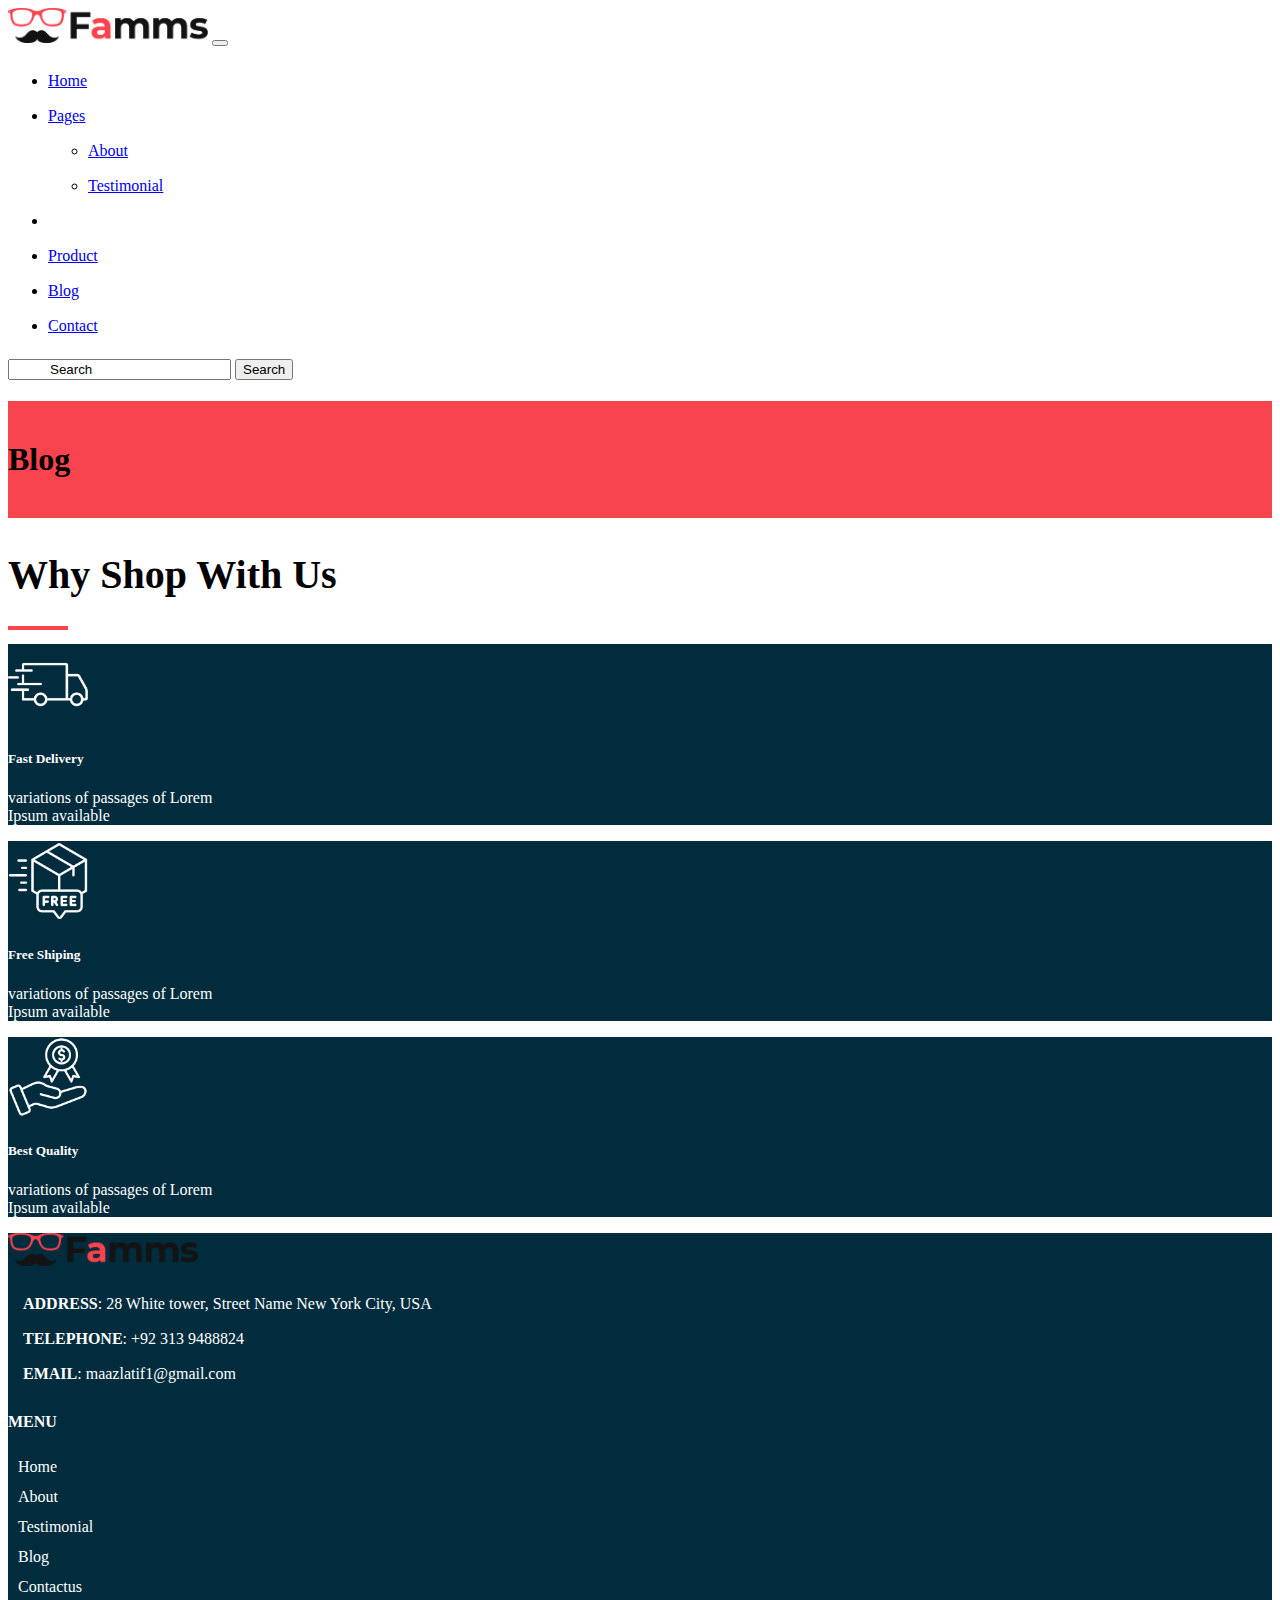
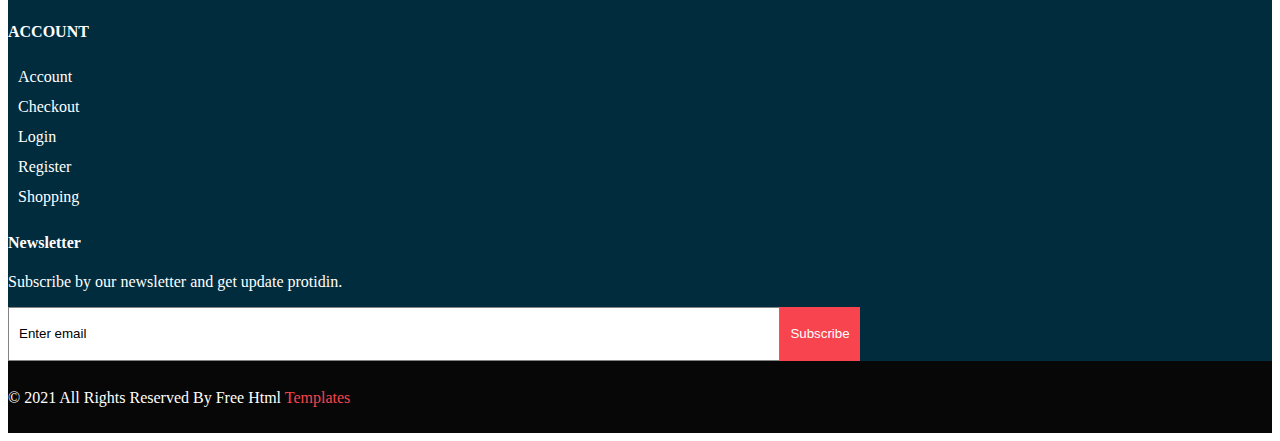
<file: blog.html>
<!DOCTYPE html>
<html lang="en">
<head>
    <meta charset="UTF-8">
    <meta name="viewport" content="width=device-width, initial-scale=1.0">
     <link href="https://cdn.jsdelivr.net/npm/bootstrap@5.3.8/dist/css/bootstrap.min.css" rel="stylesheet"
        integrity="sha384-sRIl4kxILFvY47J16cr9ZwB07vP4J8+LH7qKQnuqkuIAvNWLzeN8tE5YBujZqJLB" crossorigin="anonymous">
        <link rel="stylesheet" href="./css/index.css">
    <title>About US</title>
</head>
<body>
    <div class="container-fluid">
        <nav class="navbar navbar-expand-lg bg-body-tertiary">
            <div class="container-fluid">
                <a class="navbar-brand" href="/"><img src="./images/logo.png" alt="" style="width: 200px;"></a>
                <button class="navbar-toggler" type="button" data-bs-toggle="collapse"
                    data-bs-target="#navbarSupportedContent" aria-controls="navbarSupportedContent"
                    aria-expanded="false" aria-label="Toggle navigation">
                    <span class="navbar-toggler-icon"></span>
                </button>
                <div class="collapse navbar-collapse" id="navbarSupportedContent">
                    <ul class="navbar-nav ms-auto mb-2 mb-lg-0">
                        <li class="nav-item">
                            <a class="nav-link active" aria-current="page" href="index.html">Home</a>
                        </li>
                        <li class="nav-item dropdown">
                            <a class="nav-link dropdown-toggle" href="#" role="button" data-bs-toggle="dropdown"
                                aria-expanded="false">
                                Pages
                            </a>
                            <ul class="dropdown-menu">
                                <li><a class="dropdown-item" href="aboutus.html">About</a></li>
                                <li><a class="dropdown-item" href="testimonial.html">Testimonial</a></li>
                                <!-- <li>
                                    <hr class="dropdown-divider">
                                </li>
                                <li><a class="dropdown-item" href="#">Something else here</a></li> -->
                            </ul>
                        </li>
                        <li class="nav-item">
                            <a class="nav-link" href="#"></a>
                        </li>

                        <li class="nav-item">
                            <a class="nav-link " href="product.html">Product</a>
                        </li>
                        <li class="nav-item">
                            <a class="nav-link " href="blog.html">Blog</a>
                        </li>
                        <li class="nav-item">
                            <a class="nav-link " href="contactus.html">Contact</a>
                        </li>
                    </ul>
                    <form class="d-flex" role="search">
                        <input class="form-control me-2" type="search" placeholder="Search" aria-label="Search" />
                        <button class="btn btn-outline-success" type="submit">Search</button>
                    </form>
                </div>
            </div>
        </nav>
    </div>


    <div class="text-center">
        <h1 style="padding-top: 40px;padding-bottom: 40px;background-color: #f7444e;"><b>Blog</b></h>
    </div>

   <div class="container" style="background-color: white;">
            <div class="mt-5">
                <div class="text-center shop-heading">
                    <h2>Why Shop With Us</h2>
                </div>
                <div class="text-center" style="margin-top: -15px;">
                    <div class="under-line"></div>
                </div>
            </div>
        </div>




        
    <div class="container">

        <div class="container">

            <div class="container mt-4 mb-5">
                <div class="container text-center">
                    <div class="row">
                        <div class="col-md-4">
                            <div class="card text-center">
                                <div class="mt-3">
                                    <img src="./images/delivery-truck.png" width="80px" height="80px" class=""
                                        alt="...">
                                </div>
                                <div class="card-body">
                                    <h5 class="card-title">Fast Delivery</h5>
                                    <p class="card-text">variations of passages of Lorem <br> Ipsum available</p>

                                </div>
                            </div>
                        </div>
                        <div class="col-md-4">
                            <div class="card">
                                <div class="mt-3">
                                    <img src="./images/free-shipping.png" width="80px" height="80px" class="" alt="...">
                                </div>
                                <div class="card-body">
                                    <h5 class="card-title">Free Shiping</h5>
                                    <p class="card-text">variations of passages of Lorem <br> Ipsum available</p>

                                </div>
                            </div>
                        </div>
                        <div class="col-md-4">
                            <div class="card">
                                <div class="mt-3">
                                    <img src="./images/reward.png" width="80px" height="80px" class="" alt="...">
                                </div>
                                <div class="card-body">
                                    <h5 class="card-title">Best Quality</h5>
                                    <p class="card-text">variations of passages of Lorem <br> Ipsum available</p>

                                </div>
                            </div>
                        </div>
                    </div>
                </div>

            </div>
        </div>



    </div>
    
    <div style="background-color:#002c3e;color: white;">
        <div class="container pt-5 pb-5">
            <div class="row">
                <div class="col-md-3">

                    <div>
                        <img src="./images/logo.png" width="190px" alt="">
                    </div>
                    <div class="mt-3 ">
                        <ul style="list-style-type: none;margin-left: -25px;">
                            <li><b>ADDRESS</b>: 28 White tower, Street Name New York City, USA</li>
                            <li><b>TELEPHONE</b>: +92 313 9488824</li>
                            <li><b>EMAIL</b>: maazlatif1@gmail.com</li>
                        </ul>
                    </div>

                </div>
                <div class="col-md-3">
                    <div>
                        <h4><b>MENU</b></h2>
                    </div>
                    <div class="mt-3 footer-list">
                        <ul style="list-style-type: none;margin-left: -30px;">
                            <li>Home</li>
                            <li>About</li>
                            <li>Testimonial</li>
                            <li>Blog</li>
                            <li>Contactus</li>
                        </ul>
                    </div>

                </div>
                <div class="col-md-3">
                <div>
                        <h4><b>ACCOUNT</b></h2>
                    </div>
                    <div class="mt-3 footer-list">
                        <ul style="list-style-type: none;margin-left: -30px;">
                            <li>Account</li>
                            <li>Checkout</li>
                            <li>Login</li>
                            <li>Register</li>
                            <li>Shopping</li>
                        </ul>
                    </div>
                </div>
                <div class="col-md-3">
                    <div>
                        <h4><b>Newsletter</b></h2>
                    </div>
                    <div class="mt-3">
                        <p>Subscribe by our newsletter and get update protidin.</p>
                        <div style="display: flex;">
                            <input type="email" placeholder="Enter email"><button style="display: inline;padding-left: 10px;padding-right: 10px;background-color: #f7444e;color: white;border: none;">Subscribe</button>
                        </div>
                    </div>
                </div>
                </div>
            </div>
        </div>
        <div style="background-color: #070707;color: white;padding-top: 12px;padding-bottom: 10px;" class="text-center">
            <p>© 2021 All Rights Reserved By Free Html <span style="color: #f7444e;">Templates</span></p>
        </div>
    </div>
     <script src="https://cdn.jsdelivr.net/npm/bootstrap@5.3.8/dist/js/bootstrap.bundle.min.js"
        integrity="sha384-FKyoEForCGlyvwx9Hj09JcYn3nv7wiPVlz7YYwJrWVcXK/BmnVDxM+D2scQbITxI"
        crossorigin="anonymous"></script>
</body>
</html>
</file>
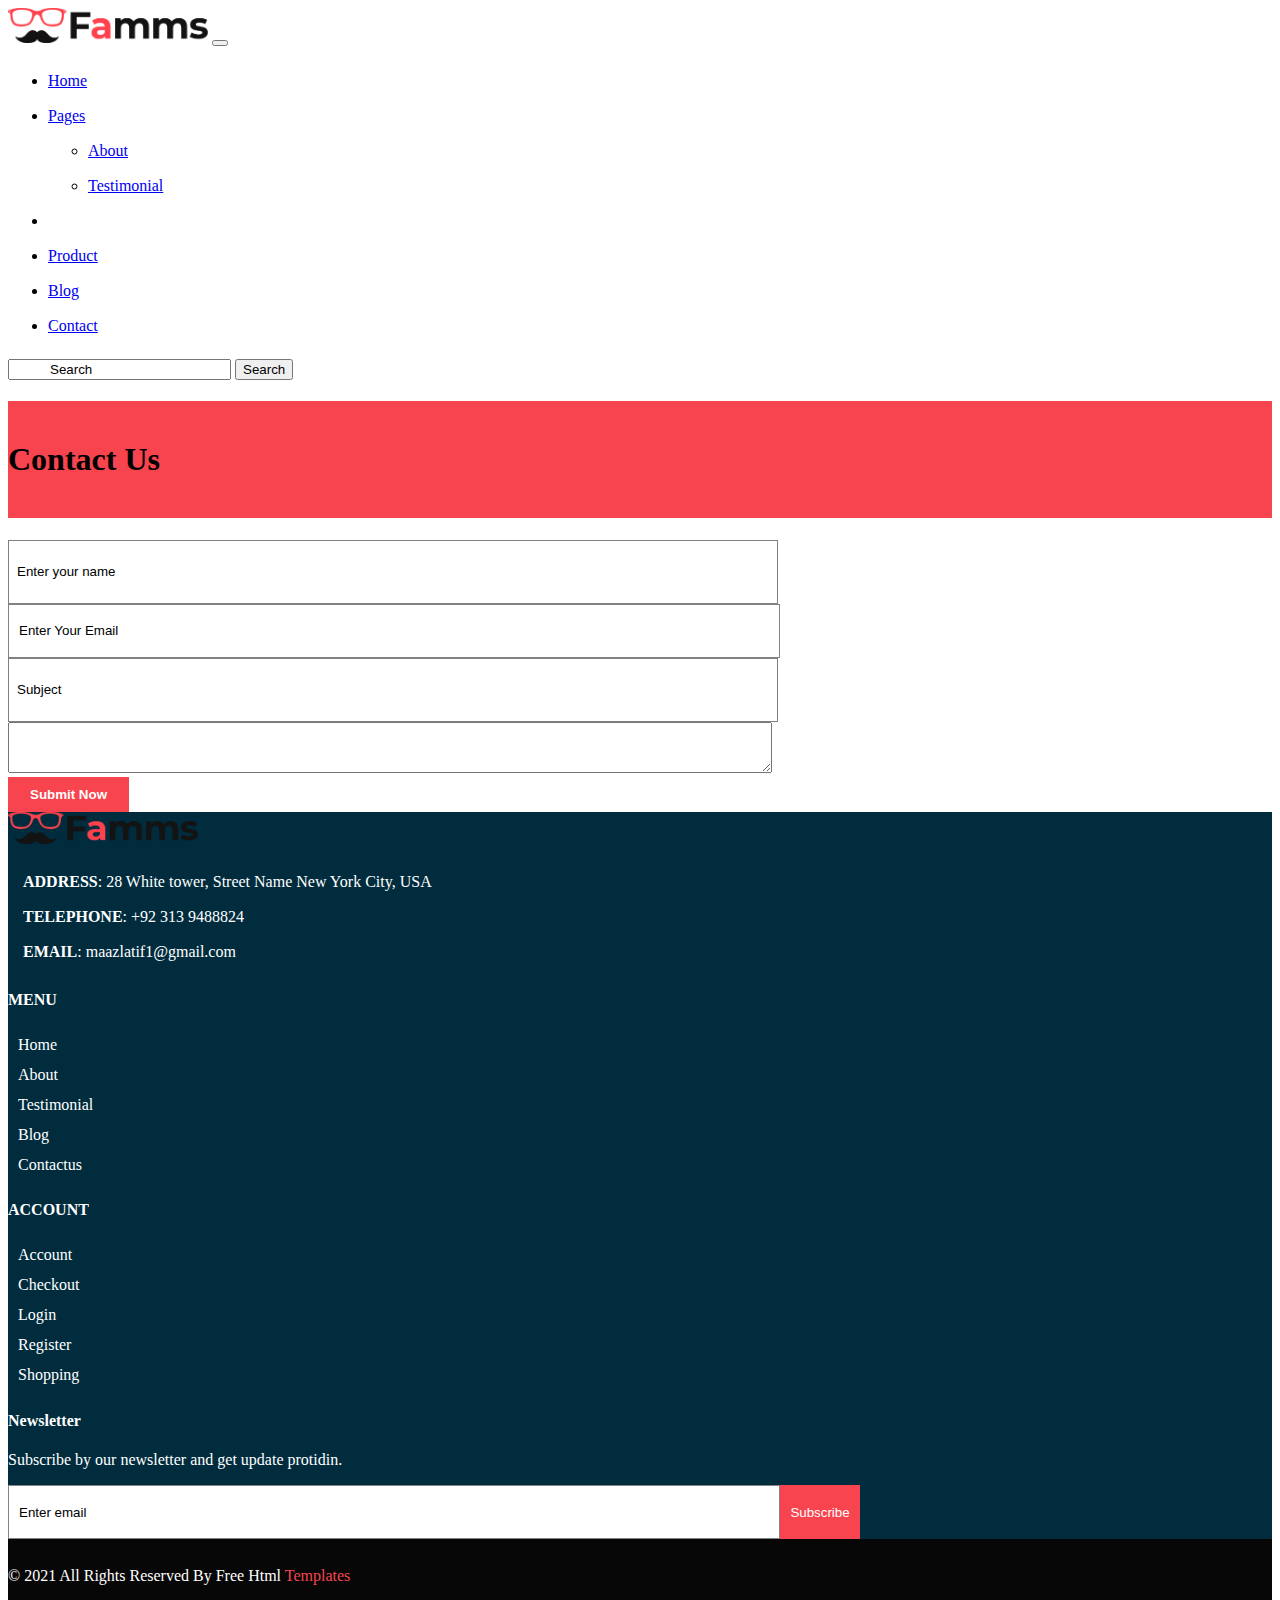
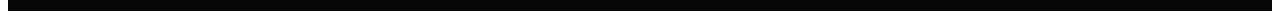
<file: contactus.html>
<!DOCTYPE html>
<html lang="en">

<head>
    <meta charset="UTF-8">
    <meta name="viewport" content="width=device-width, initial-scale=1.0">
    <link href="https://cdn.jsdelivr.net/npm/bootstrap@5.3.8/dist/css/bootstrap.min.css" rel="stylesheet"
        integrity="sha384-sRIl4kxILFvY47J16cr9ZwB07vP4J8+LH7qKQnuqkuIAvNWLzeN8tE5YBujZqJLB" crossorigin="anonymous">
    <link rel="stylesheet" href="./css/index.css">
    <title>About US</title>
</head>

<body>
    <div class="container-fluid">
        <nav class="navbar navbar-expand-lg bg-body-tertiary">
            <div class="container-fluid">
                <a class="navbar-brand" href="/"><img src="./images/logo.png" alt="" style="width: 200px;"></a>
                <button class="navbar-toggler" type="button" data-bs-toggle="collapse"
                    data-bs-target="#navbarSupportedContent" aria-controls="navbarSupportedContent"
                    aria-expanded="false" aria-label="Toggle navigation">
                    <span class="navbar-toggler-icon"></span>
                </button>
                <div class="collapse navbar-collapse" id="navbarSupportedContent">
                    <ul class="navbar-nav ms-auto mb-2 mb-lg-0">
                        <li class="nav-item">
                            <a class="nav-link active" aria-current="page" href="index.html">Home</a>
                        </li>
                        <li class="nav-item dropdown">
                            <a class="nav-link dropdown-toggle" href="#" role="button" data-bs-toggle="dropdown"
                                aria-expanded="false">
                                Pages
                            </a>
                            <ul class="dropdown-menu">
                                <li><a class="dropdown-item" href="aboutus.html">About</a></li>
                                <li><a class="dropdown-item" href="testimonial.html">Testimonial</a></li>
                                <!-- <li>
                                    <hr class="dropdown-divider">
                                </li>
                                <li><a class="dropdown-item" href="#">Something else here</a></li> -->
                            </ul>
                        </li>
                        <li class="nav-item">
                            <a class="nav-link" href="#"></a>
                        </li>

                        <li class="nav-item">
                            <a class="nav-link " href="product.html">Product</a>
                        </li>
                        <li class="nav-item">
                            <a class="nav-link " href="blog.html">Blog</a>
                        </li>
                        <li class="nav-item">
                            <a class="nav-link " href="contactus.html">Contact</a>
                        </li>
                    </ul>
                    <form class="d-flex" role="search">
                        <input class="form-control me-2" type="search" placeholder="Search" aria-label="Search" />
                        <button class="btn btn-outline-success" type="submit">Search</button>
                    </form>
                </div>
            </div>
        </nav>
    </div>


    <div class="text-center">
        <h1 style="padding-top: 40px;padding-bottom: 40px;background-color: #f7444e;"><b>Contact Us</b></h>
    </div>



    <!-- form -->




    <div class="container text-center mt-5 mb-5">
        <form action="">
            <div class="mb-3">

                <input type="text" class="" id="exampleFormControlInput1" placeholder="Enter your name" style="border-radius:0px;border: 1px solid grey;padding-left: 8px;">
            </div>
            <div class="mb-3">

                <input type="email" class="" id="exampleFormControlInput1" placeholder="Enter Your Email">
            </div>
            <div class="mb-3">

                <input type="text" class="" id="exampleFormControlInput1" placeholder="Subject" style="border-radius:0px;border: 1px solid grey;padding-left: 8px;">
            </div>
            <div class="mb-3">
                <textarea class="" id="exampleFormControlTextarea1" rows="3" style="width: 60%;" style="border-radius:0px;border: 1px solid grey;outline: 1px solid grey;"></textarea>
            </div>
            <button class="btn-header mt-3">Submit Now</button>
        </form>
    </div>

    <div style="background-color:#002c3e;color: white;">
        <div class="container pt-5 pb-5">
            <div class="row">
                <div class="col-md-3">

                    <div>
                        <img src="./images/logo.png" width="190px" alt="">
                    </div>
                    <div class="mt-3 ">
                        <ul style="list-style-type: none;margin-left: -25px;">
                            <li><b>ADDRESS</b>: 28 White tower, Street Name New York City, USA</li>
                            <li><b>TELEPHONE</b>: +92 313 9488824</li>
                            <li><b>EMAIL</b>: maazlatif1@gmail.com</li>
                        </ul>
                    </div>

                </div>
                <div class="col-md-3">
                    <div>
                        <h4><b>MENU</b></h2>
                    </div>
                    <div class="mt-3 footer-list">
                        <ul style="list-style-type: none;margin-left: -30px;">
                            <li>Home</li>
                            <li>About</li>
                            <li>Testimonial</li>
                            <li>Blog</li>
                            <li>Contactus</li>
                        </ul>
                    </div>

                </div>
                <div class="col-md-3">
                    <div>
                        <h4><b>ACCOUNT</b></h2>
                    </div>
                    <div class="mt-3 footer-list">
                        <ul style="list-style-type: none;margin-left: -30px;">
                            <li>Account</li>
                            <li>Checkout</li>
                            <li>Login</li>
                            <li>Register</li>
                            <li>Shopping</li>
                        </ul>
                    </div>
                </div>
                <div class="col-md-3">
                    <div>
                        <h4><b>Newsletter</b></h2>
                    </div>
                    <div class="mt-3">
                        <p>Subscribe by our newsletter and get update protidin.</p>
                        <div style="display: flex;">
                            <input type="email" placeholder="Enter email"><button
                                style="display: inline;padding-left: 10px;padding-right: 10px;background-color: #f7444e;color: white;border: none;">Subscribe</button>
                        </div>
                    </div>
                </div>
            </div>
        </div>
    </div>
    <div style="background-color: #070707;color: white;padding-top: 12px;padding-bottom: 10px;" class="text-center">
        <p>© 2021 All Rights Reserved By Free Html <span style="color: #f7444e;">Templates</span></p>
    </div>
    </div>
    <script src="https://cdn.jsdelivr.net/npm/bootstrap@5.3.8/dist/js/bootstrap.bundle.min.js"
        integrity="sha384-FKyoEForCGlyvwx9Hj09JcYn3nv7wiPVlz7YYwJrWVcXK/BmnVDxM+D2scQbITxI"
        crossorigin="anonymous"></script>
</body>

</html>
</file>
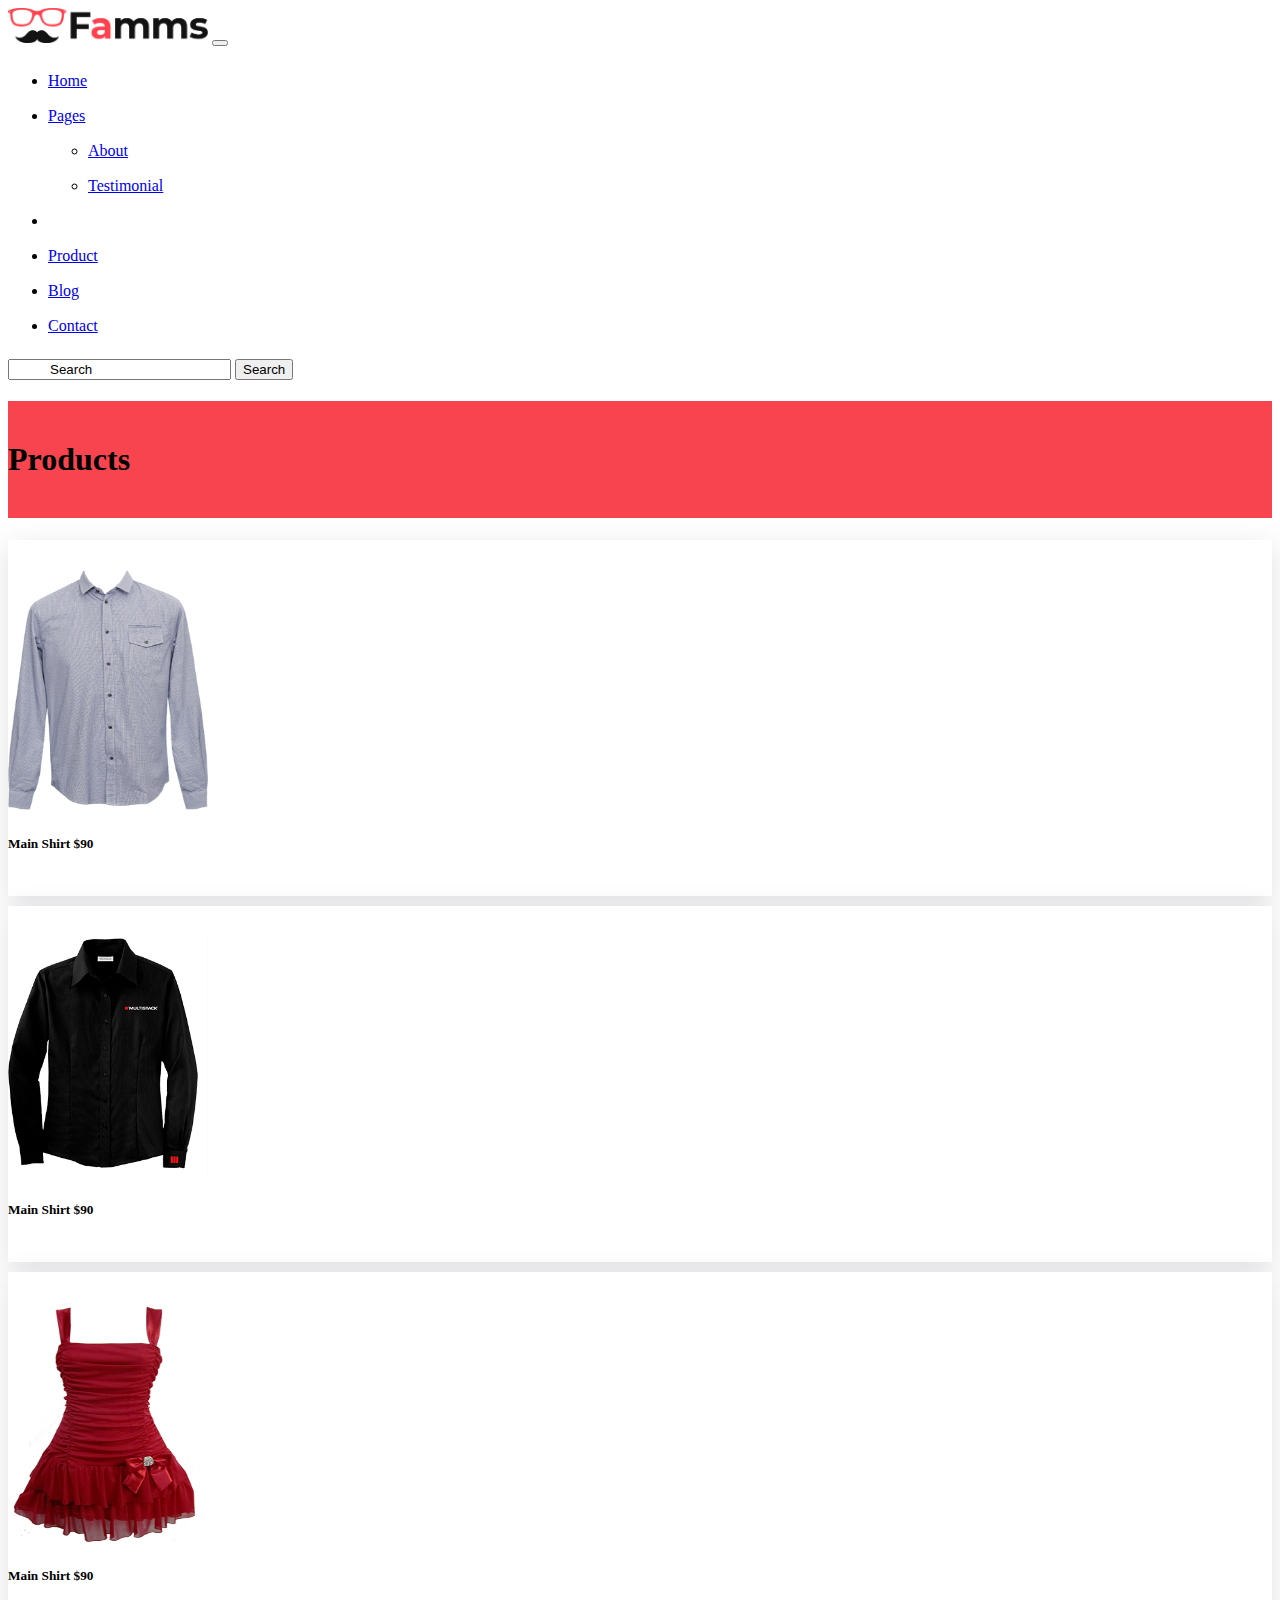
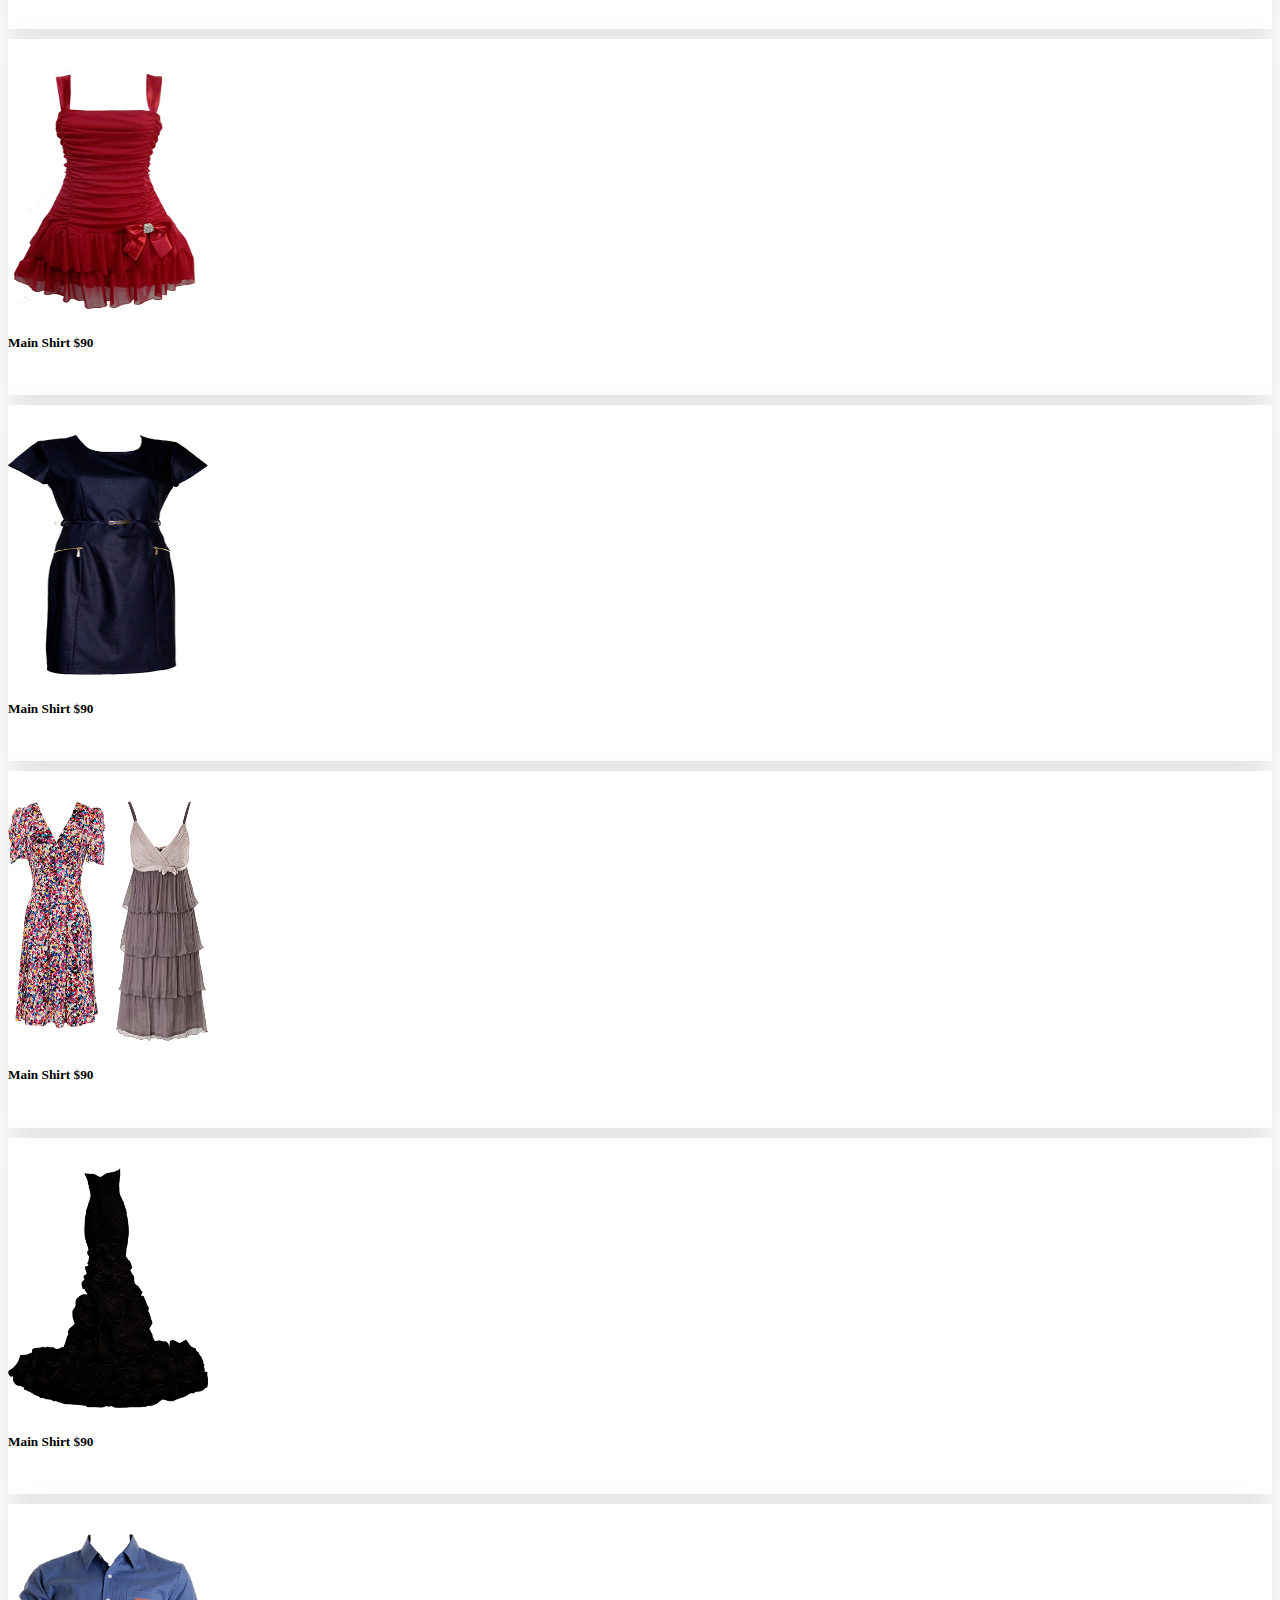
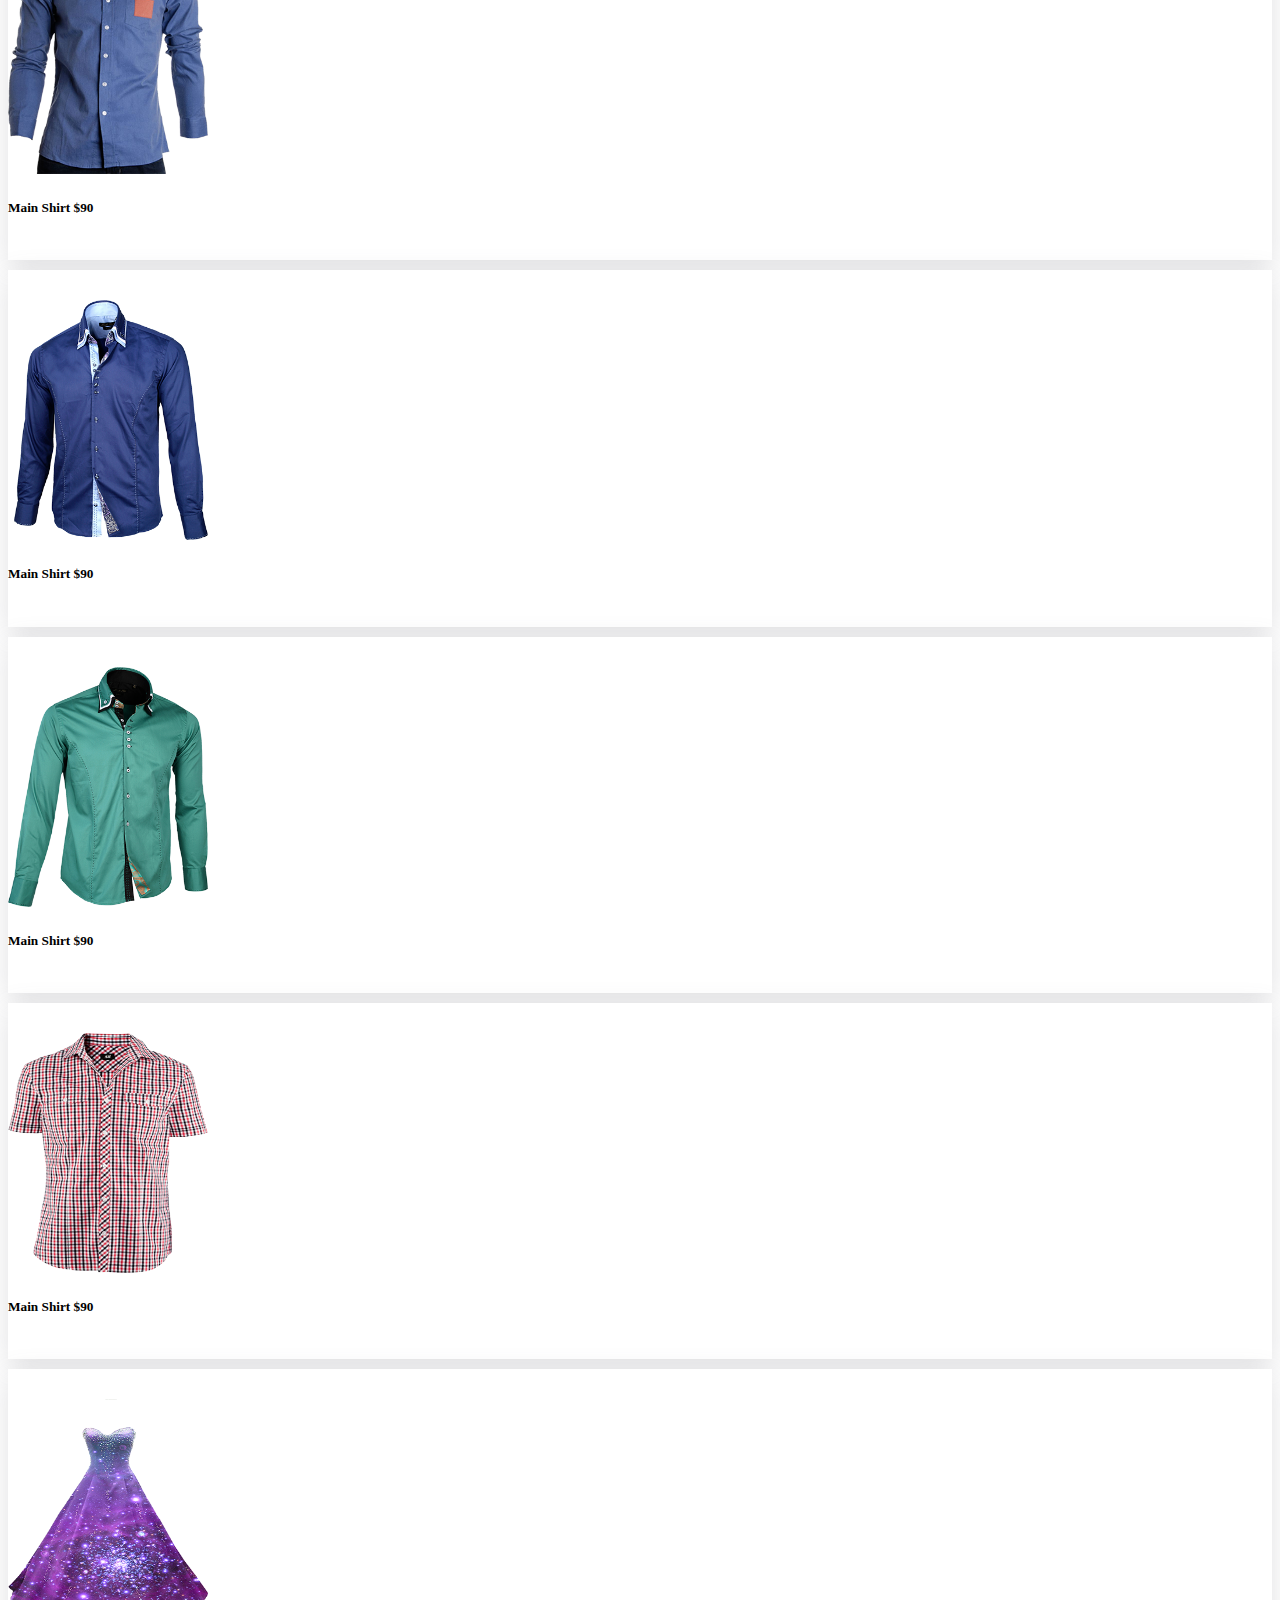
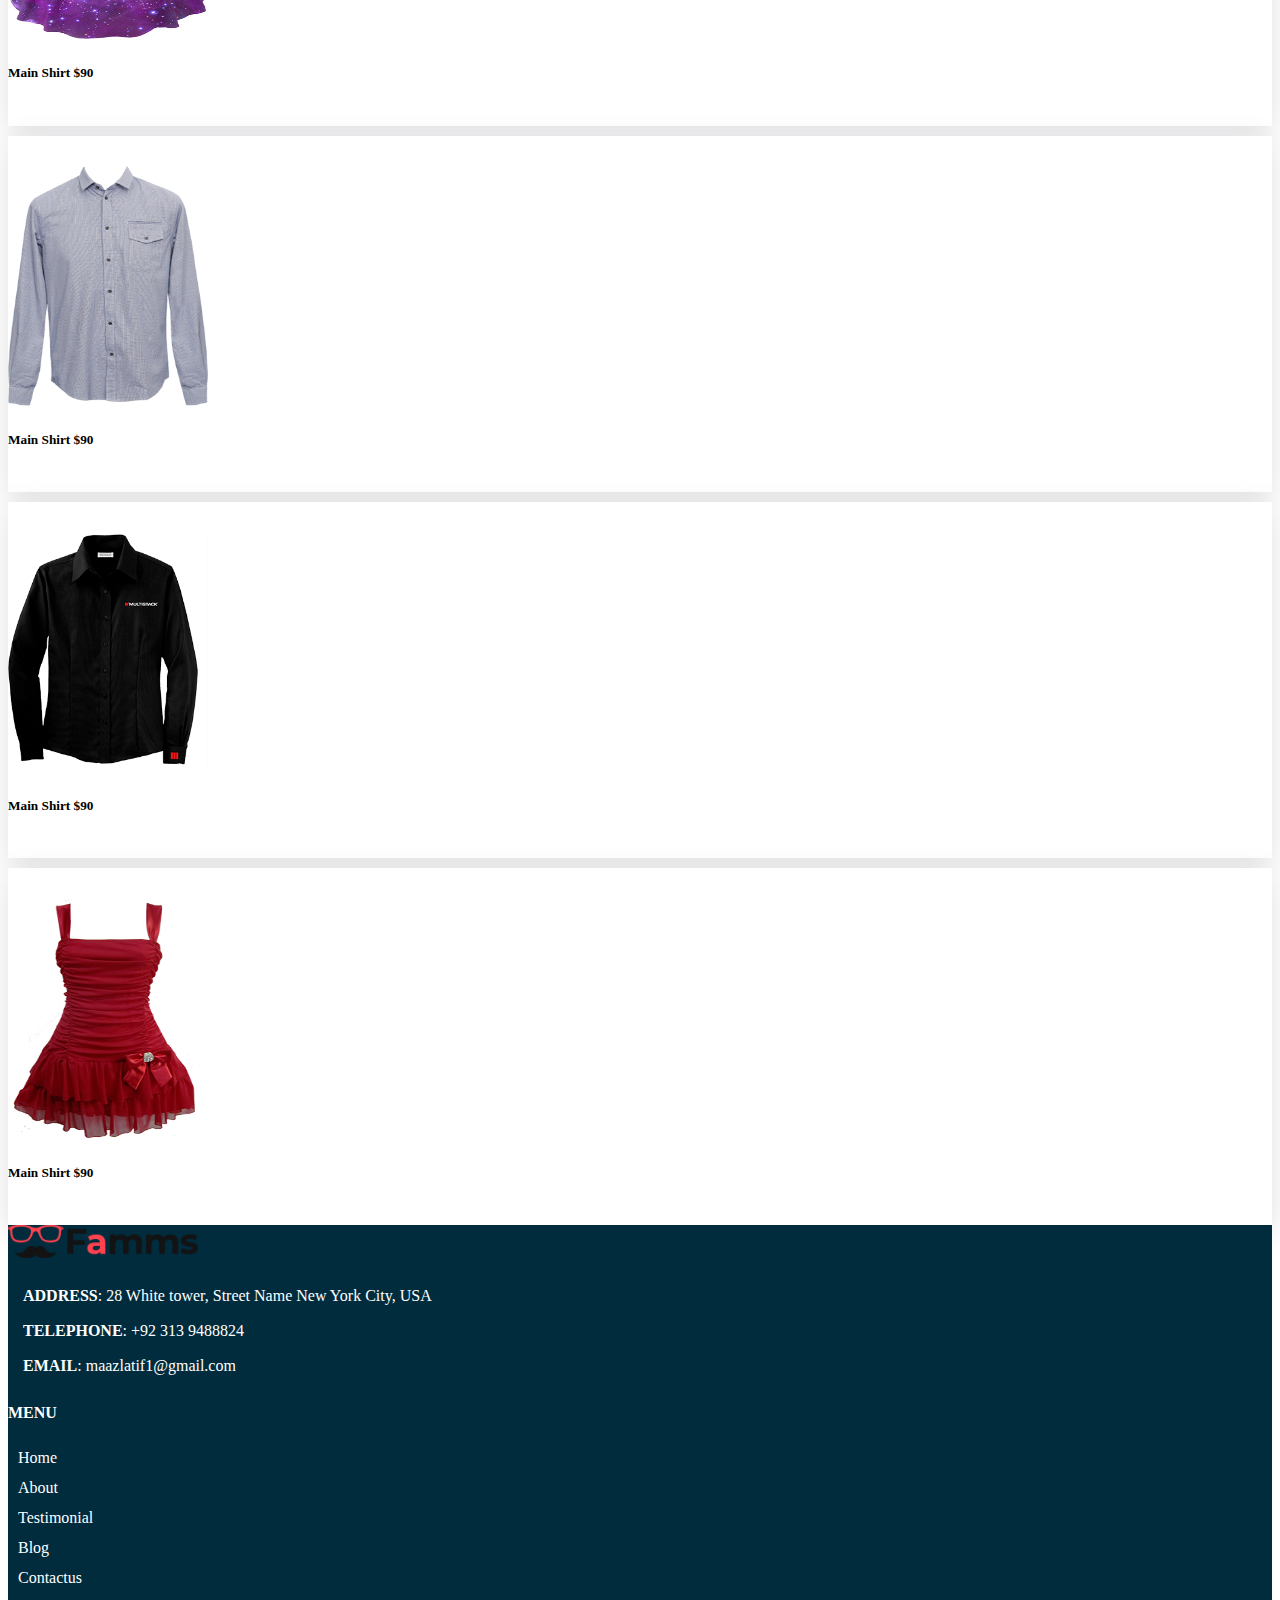
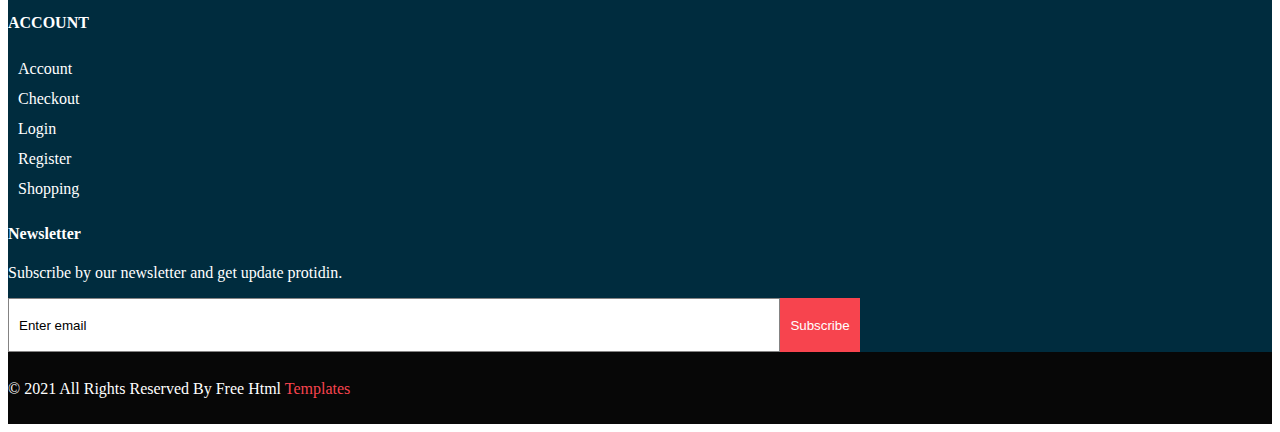
<file: product.html>
<!DOCTYPE html>
<html lang="en">
<head>
    <meta charset="UTF-8">
    <meta name="viewport" content="width=device-width, initial-scale=1.0">
     <link href="https://cdn.jsdelivr.net/npm/bootstrap@5.3.8/dist/css/bootstrap.min.css" rel="stylesheet"
        integrity="sha384-sRIl4kxILFvY47J16cr9ZwB07vP4J8+LH7qKQnuqkuIAvNWLzeN8tE5YBujZqJLB" crossorigin="anonymous">
        <link rel="stylesheet" href="./css/index.css">
    <title>About US</title>
</head>
<body>
    <div class="container-fluid">
        <nav class="navbar navbar-expand-lg bg-body-tertiary">
            <div class="container-fluid">
                <a class="navbar-brand" href="/"><img src="./images/logo.png" alt="" style="width: 200px;"></a>
                <button class="navbar-toggler" type="button" data-bs-toggle="collapse"
                    data-bs-target="#navbarSupportedContent" aria-controls="navbarSupportedContent"
                    aria-expanded="false" aria-label="Toggle navigation">
                    <span class="navbar-toggler-icon"></span>
                </button>
                <div class="collapse navbar-collapse" id="navbarSupportedContent">
                    <ul class="navbar-nav ms-auto mb-2 mb-lg-0">
                        <li class="nav-item">
                            <a class="nav-link active" aria-current="page" href="index.html">Home</a>
                        </li>
                        <li class="nav-item dropdown">
                            <a class="nav-link dropdown-toggle" href="#" role="button" data-bs-toggle="dropdown"
                                aria-expanded="false">
                                Pages
                            </a>
                            <ul class="dropdown-menu">
                                <li><a class="dropdown-item" href="aboutus.html">About</a></li>
                                <li><a class="dropdown-item" href="testimonial.html">Testimonial</a></li>
                                <!-- <li>
                                    <hr class="dropdown-divider">
                                </li>
                                <li><a class="dropdown-item" href="#">Something else here</a></li> -->
                            </ul>
                        </li>
                        <li class="nav-item">
                            <a class="nav-link" href="#"></a>
                        </li>

                        <li class="nav-item">
                            <a class="nav-link " href="product.html">Product</a>
                        </li>
                        <li class="nav-item">
                            <a class="nav-link " href="blog.html">Blog</a>
                        </li>
                        <li class="nav-item">
                            <a class="nav-link " href="contactus.html">Contact</a>
                        </li>
                    </ul>
                    <form class="d-flex" role="search">
                        <input class="form-control me-2" type="search" placeholder="Search" aria-label="Search" />
                        <button class="btn btn-outline-success" type="submit">Search</button>
                    </form>
                </div>
            </div>
        </nav>
    </div>


    <div class="text-center">
        <h1 style="padding-top: 40px;padding-bottom: 40px;background-color: #f7444e;"><b>Products</b></h>
    </div>






     <div class="container text-center mb-5">
        <div class="row mt-5">
            <div class="col-md-4 product-section">
                <div class="card text-center product-section-card product-section-hover">
                    <div class="mt-3">
                        <img src="./images/p1.png" width="200px" height="240px" class="" alt="...">
                    </div>
                    <div class="card-body">
                        <h5 class="card-title">Main Shirt $90</h5>
                    </div>
                    <div class="btn-section">
                        <button class="btn-two">
                            add to cart
                        </button> <br>
                        <button class="btn-two">
                            buy now
                        </button>
                    </div>
                </div>

            </div>

            <div class="col-md-4 product-section">
                <div class="card product-section-card product-section-hover">
                    <div class="mt-3">
                        <img src="./images/p2.png" width="200px" height="240px" class="" alt="...">
                    </div>
                    <div class="card-body">
                        <h5 class="card-title">Main Shirt $90</h5>

                    </div>
                    <div class="btn-section">
                        <button class="btn-two">
                            add to cart
                        </button> <br>
                        <button class="btn-two">
                            buy now
                        </button>
                    </div>
                </div>
            </div>
            <div class="col-md-4 product-section">
                <div class="card  product-section-card product-section-hover">
                    <div class="mt-3">
                        <img src="./images/p4.png" width="200px" height="240px" class="" alt="...">
                    </div>
                    <div class="card-body">
                        <h5 class="card-title">Main Shirt $90</h5>
                    </div>
                    <div class="btn-section">
                        <button class="btn-two">
                            add to cart
                        </button> <br>
                        <button class="btn-two">
                            buy now
                        </button>
                    </div>
                </div>
            </div>
        </div>

        <div class="row mt-3">
            <div class="col-md-4 product-section">
                <div class="card text-center product-section-card product-section-hover">
                    <div class="mt-3">
                        <img src="./images/p4.png" width="200px" height="240px" class="" alt="...">
                    </div>
                    <div class="card-body">
                        <h5 class="card-title">Main Shirt $90</h5>
                    </div>
                    <div class="btn-section">
                        <button class="btn-two">
                            add to cart
                        </button> <br>
                        <button class="btn-two">
                            buy now
                        </button>
                    </div>
                </div>
            </div>
            <div class="col-md-4 product-section">
                <div class="card product-section-card product-section-hover">
                    <div class="mt-3">
                        <img src="./images/p5.png" width="200px" height="240px" class="" alt="...">
                    </div>
                    <div class="card-body">
                        <h5 class="card-title">Main Shirt $90</h5>

                    </div>
                    <div class="btn-section">
                        <button class="btn-two">
                            add to cart
                        </button> <br>
                        <button class="btn-two">
                            buy now
                        </button>
                    </div>
                </div>
            </div>
            <div class="col-md-4 product-section">
                <div class="card text-center product-section-card  product-section-hover">
                    <div class="mt-3">
                        <img src="./images/p6.png" width="200px" height="240px" class="" alt="...">
                    </div>
                    <div class="card-body">
                        <h5 class="card-title">Main Shirt $90</h5>
                    </div>
                    <div class="btn-section">
                        <button class="btn-two">
                            add to cart
                        </button> <br>
                        <button class="btn-two">
                            buy now
                        </button>
                    </div>
                </div>
            </div>
        </div>


        <div class="row mt-3">
            <div class="col-md-4 product-section">
                <div class="card text-center product-section-card product-section-hover">
                    <div class="mt-3">
                        <img src="./images/p7.png" width="200px" height="240px" class="" alt="...">
                    </div>
                    <div class="card-body">
                        <h5 class="card-title">Main Shirt $90</h5>
                    </div>
                    <div class="btn-section">
                        <button class="btn-two">
                            add to cart
                        </button> <br>
                        <button class="btn-two">
                            buy now
                        </button>
                    </div>
                </div>
            </div>
            <div class="col-md-4 product-section">
                <div class="card product-section-card product-section-hover">
                    <div class="mt-3">
                        <img src="./images/p8.png" width="200px" height="240px" class="" alt="...">
                    </div>
                    <div class="card-body">
                        <h5 class="card-title">Main Shirt $90</h5>

                    </div>
                    <div class="btn-section">
                        <button class="btn-two">
                            add to cart
                        </button> <br>
                        <button class="btn-two">
                            buy now
                        </button>
                    </div>
                </div>
            </div>
            <div class="col-md-4 product-section">
                <div class="card product-section-card product-section-hover">
                    <div class="mt-3">
                        <img src="./images/p9.png" width="200px" height="240px" class="" alt="...">
                    </div>
                    <div class="card-body">
                        <h5 class="card-title">Main Shirt $90</h5>
                    </div>
                    <div class="btn-section">
                        <button class="btn-two">
                            add to cart
                        </button> <br>
                        <button class="btn-two">
                            buy now
                        </button>
                    </div>
                </div>
            </div>
        </div>

        <div class="row mt-3">
            <div class="col-md-4 product-section">
                <div class="card text-center product-section-card product-section-hover">
                    <div class="mt-3">
                        <img src="./images/p10.png" width="200px" height="240px" class="" alt="...">
                    </div>
                    <div class="card-body">
                        <h5 class="card-title">Main Shirt $90</h5>
                    </div>
                    <div class="btn-section">
                        <button class="btn-two">
                            add to cart
                        </button> <br>
                        <button class="btn-two">
                            buy now
                        </button>
                    </div>
                </div>
            </div>
            <div class="col-md-4 product-section">
                <div class="card product-section-card product-section-hover">
                    <div class="mt-3">
                        <img src="./images/p11.png" width="200px" height="240px" class="" alt="...">
                    </div>
                    <div class="card-body">
                        <h5 class="card-title">Main Shirt $90</h5>

                    </div>
                    <div class="btn-section">
                        <button class="btn-two">
                            add to cart
                        </button> <br>
                        <button class="btn-two">
                            buy now
                        </button>
                    </div>
                </div>
            </div>
            <div class="col-md-4 product-section">
                <div class="card product-section-card product-section-hover">
                    <div class="mt-3">
                        <img src="./images/p12.png" width="200px" height="240px" class="" alt="...">
                    </div>
                    <div class="card-body">
                        <h5 class="card-title">Main Shirt $90</h5>
                    </div>
                    <div class="btn-section">
                        <button class="btn-two">
                            add to cart
                        </button> <br>
                        <button class="btn-two">
                            buy now
                        </button>
                    </div>
                </div>
            </div>
        </div>

        <div class="row mt-3">
            <div class="col-md-4 product-section">
                <div class="card text-center product-section-card product-section-hover">
                    <div class="mt-3">
                        <img src="./images/p1.png" width="200px" height="240px" class="" alt="...">
                    </div>
                    <div class="card-body">
                        <h5 class="card-title">Main Shirt $90</h5>
                    </div>
                    <div class="btn-section">
                        <button class="btn-two">
                            add to cart
                        </button> <br>
                        <button class="btn-two">
                            buy now
                        </button>
                    </div>
                </div>
            </div>
            <div class="col-md-4 product-section">
                <div class="card product-section-card product-section-hover">
                    <div class="mt-3">
                        <img src="./images/p2.png" width="200px" height="240px" class="" alt="...">
                    </div>
                    <div class="card-body">
                        <h5 class="card-title">Main Shirt $90</h5>

                    </div>
                    <div class="btn-section">
                        <button class="btn-two">
                            add to cart
                        </button> <br>
                        <button class="btn-two">
                            buy now
                        </button>
                    </div>
                </div>
            </div>
            <div class="col-md-4 product-section">
                <div class="card product-section-card product-section-hover">
                    <div class="mt-3">
                        <img src="./images/p4.png" width="200px" height="240px" class="" alt="...">
                    </div>
                    <div class="card-body">
                        <h5 class="card-title">Main Shirt $90</h5>
                    </div>
                    <div class="btn-section">
                        <button class="btn-two">
                            add to cart
                        </button> <br>
                        <button class="btn-two">
                            buy now
                        </button>
                    </div>
                </div>
            </div>
        </div>
    </div>



    
    <div style="background-color:#002c3e;color: white;">
        <div class="container pt-5 pb-5">
            <div class="row">
                <div class="col-md-3">

                    <div>
                        <img src="./images/logo.png" width="190px" alt="">
                    </div>
                    <div class="mt-3 ">
                        <ul style="list-style-type: none;margin-left: -25px;">
                            <li><b>ADDRESS</b>: 28 White tower, Street Name New York City, USA</li>
                            <li><b>TELEPHONE</b>: +92 313 9488824</li>
                            <li><b>EMAIL</b>: maazlatif1@gmail.com</li>
                        </ul>
                    </div>

                </div>
                <div class="col-md-3">
                    <div>
                        <h4><b>MENU</b></h2>
                    </div>
                    <div class="mt-3 footer-list">
                        <ul style="list-style-type: none;margin-left: -30px;">
                            <li>Home</li>
                            <li>About</li>
                            <li>Testimonial</li>
                            <li>Blog</li>
                            <li>Contactus</li>
                        </ul>
                    </div>

                </div>
                <div class="col-md-3">
                <div>
                        <h4><b>ACCOUNT</b></h2>
                    </div>
                    <div class="mt-3 footer-list">
                        <ul style="list-style-type: none;margin-left: -30px;">
                            <li>Account</li>
                            <li>Checkout</li>
                            <li>Login</li>
                            <li>Register</li>
                            <li>Shopping</li>
                        </ul>
                    </div>
                </div>
                <div class="col-md-3">
                    <div>
                        <h4><b>Newsletter</b></h2>
                    </div>
                    <div class="mt-3">
                        <p>Subscribe by our newsletter and get update protidin.</p>
                        <div style="display: flex;">
                            <input type="email" placeholder="Enter email"><button style="display: inline;padding-left: 10px;padding-right: 10px;background-color: #f7444e;color: white;border: none;">Subscribe</button>
                        </div>
                    </div>
                </div>
                </div>
            </div>
        </div>
        <div style="background-color: #070707;color: white;padding-top: 12px;padding-bottom: 10px;" class="text-center">
            <p>© 2021 All Rights Reserved By Free Html <span style="color: #f7444e;">Templates</span></p>
        </div>
    </div>
     <script src="https://cdn.jsdelivr.net/npm/bootstrap@5.3.8/dist/js/bootstrap.bundle.min.js"
        integrity="sha384-FKyoEForCGlyvwx9Hj09JcYn3nv7wiPVlz7YYwJrWVcXK/BmnVDxM+D2scQbITxI"
        crossorigin="anonymous"></script>
</body>
</html>
</file>
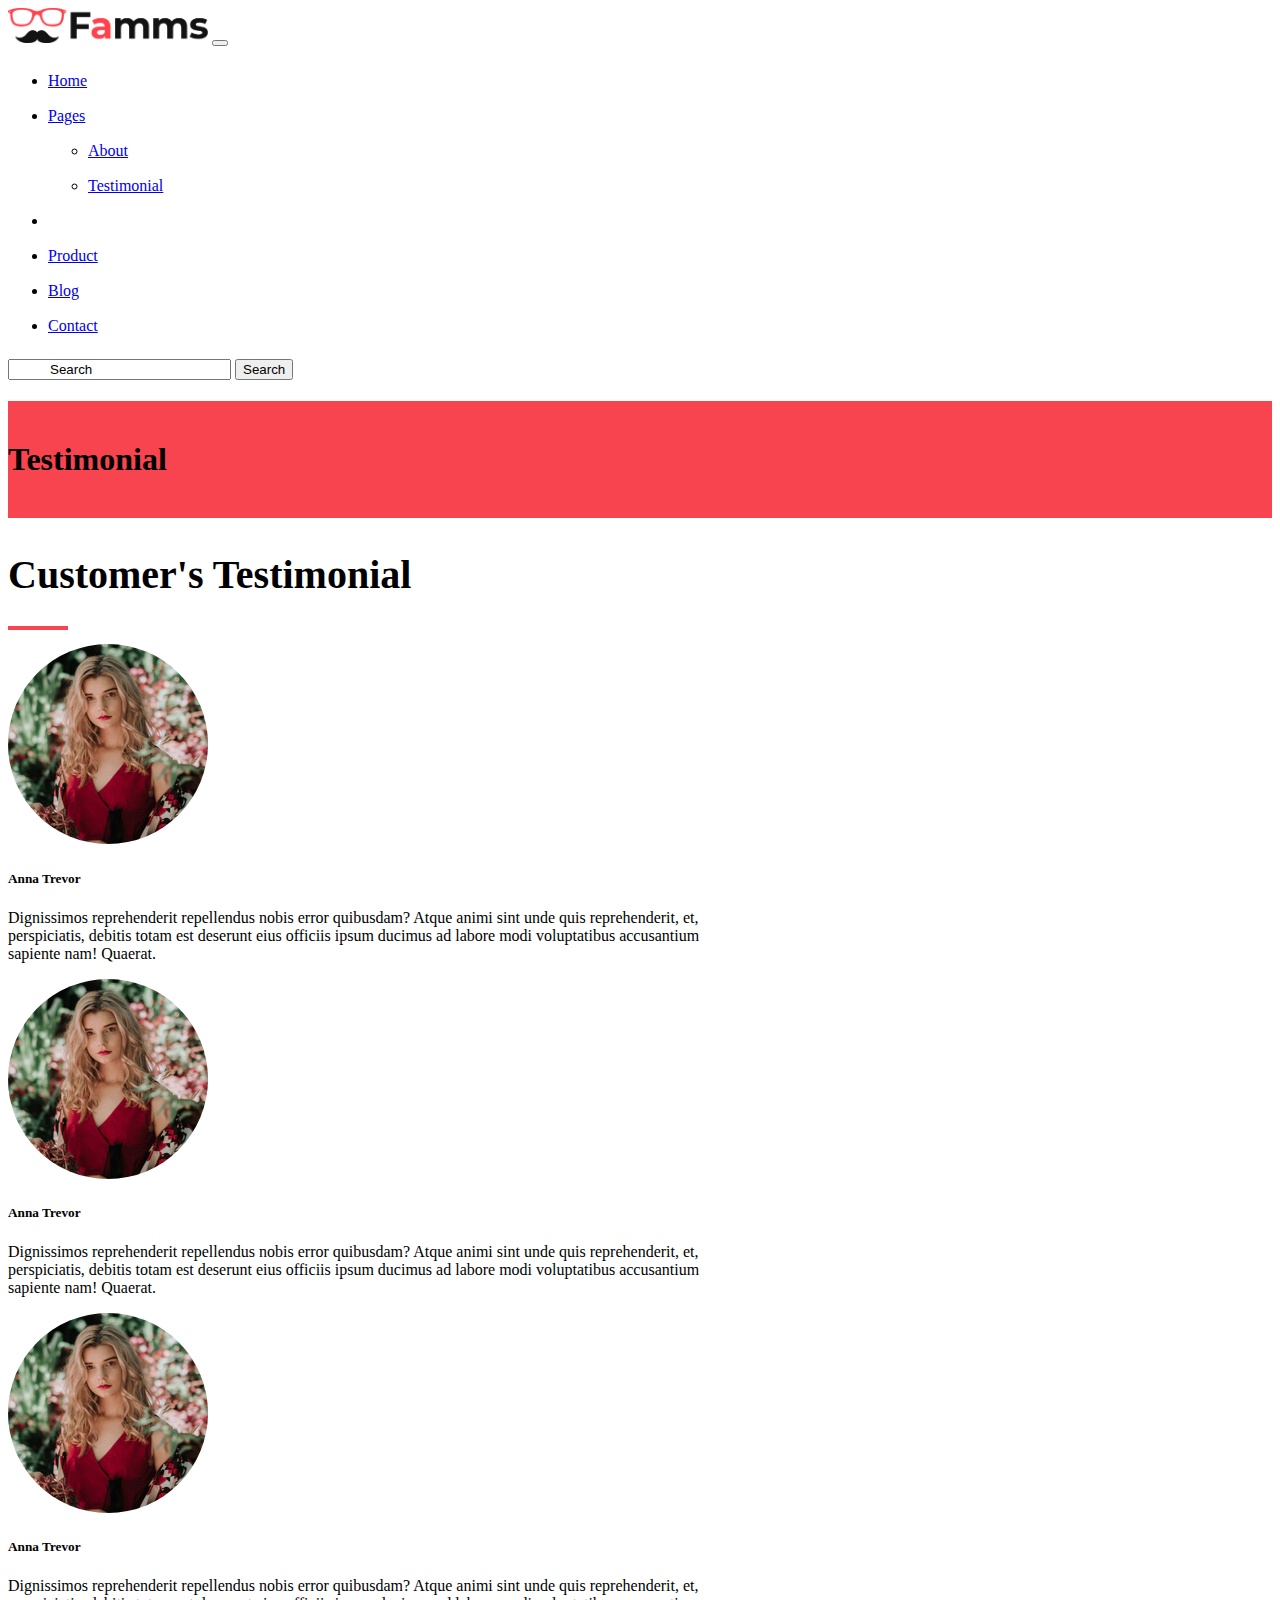
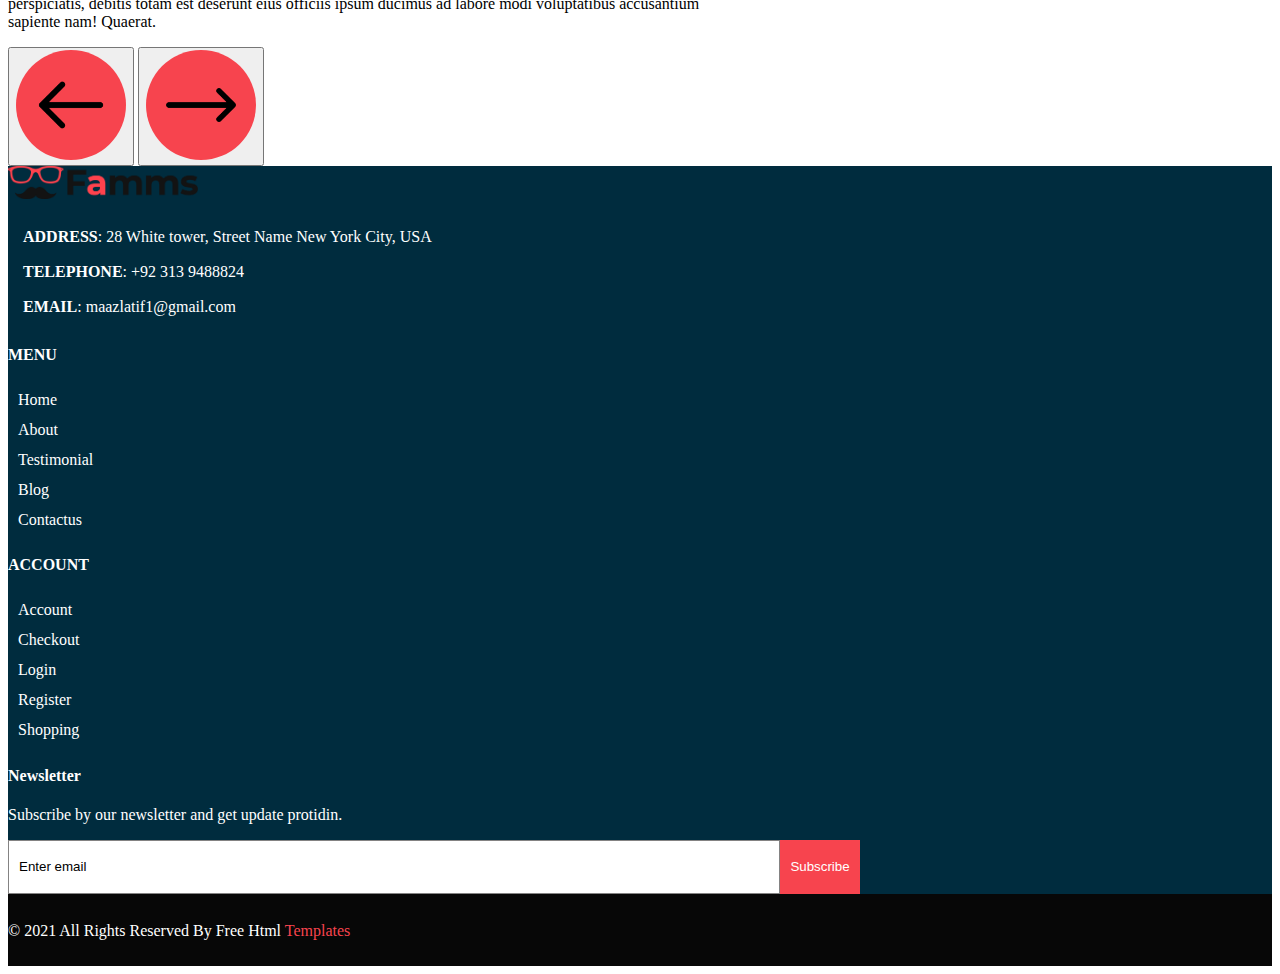
<file: testimonial.html>
<!DOCTYPE html>
<html lang="en">
<head>
    <meta charset="UTF-8">
    <meta name="viewport" content="width=device-width, initial-scale=1.0">
     <link href="https://cdn.jsdelivr.net/npm/bootstrap@5.3.8/dist/css/bootstrap.min.css" rel="stylesheet"
        integrity="sha384-sRIl4kxILFvY47J16cr9ZwB07vP4J8+LH7qKQnuqkuIAvNWLzeN8tE5YBujZqJLB" crossorigin="anonymous">
        <link rel="stylesheet" href="./css/index.css">
    <title>About US</title>
</head>
<body>
    <div class="container-fluid">
        <nav class="navbar navbar-expand-lg bg-body-tertiary">
            <div class="container-fluid">
                <a class="navbar-brand" href="/"><img src="./images/logo.png" alt="" style="width: 200px;"></a>
                <button class="navbar-toggler" type="button" data-bs-toggle="collapse"
                    data-bs-target="#navbarSupportedContent" aria-controls="navbarSupportedContent"
                    aria-expanded="false" aria-label="Toggle navigation">
                    <span class="navbar-toggler-icon"></span>
                </button>
                <div class="collapse navbar-collapse" id="navbarSupportedContent">
                    <ul class="navbar-nav ms-auto mb-2 mb-lg-0">
                        <li class="nav-item">
                            <a class="nav-link active" aria-current="page" href="index.html">Home</a>
                        </li>
                        <li class="nav-item dropdown">
                            <a class="nav-link dropdown-toggle" href="#" role="button" data-bs-toggle="dropdown"
                                aria-expanded="false">
                                Pages
                            </a>
                            <ul class="dropdown-menu">
                                <li><a class="dropdown-item" href="aboutus.html">About</a></li>
                                <li><a class="dropdown-item" href="testimonial.html">Testimonial</a></li>
                                <!-- <li>
                                    <hr class="dropdown-divider">
                                </li>
                                <li><a class="dropdown-item" href="#">Something else here</a></li> -->
                            </ul>
                        </li>
                        <li class="nav-item">
                            <a class="nav-link" href="#"></a>
                        </li>

                        <li class="nav-item">
                            <a class="nav-link " href="product.html">Product</a>
                        </li>
                        <li class="nav-item">
                            <a class="nav-link " href="blog.html">Blog</a>
                        </li>
                        <li class="nav-item">
                            <a class="nav-link " href="contactus.html">Contact</a>
                        </li>
                    </ul>
                    <form class="d-flex" role="search">
                        <input class="form-control me-2" type="search" placeholder="Search" aria-label="Search" />
                        <button class="btn btn-outline-success" type="submit">Search</button>
                    </form>
                </div>
            </div>
        </nav>
    </div>


    <div class="text-center">
        <h1 style="padding-top: 40px;padding-bottom: 40px;background-color: #f7444e;"><b>Testimonial</b></h>
    </div>



  <div class="container" style="background-color: white;">
        <div class="mt-5">
            <div class="text-center shop-heading">
                <h2>Customer's Testimonial </h2>
            </div>
            <div class="text-center" style="margin-top: -15px;">
                <div class="under-line"></div>
            </div>
        </div>
    </div>




    <div>
        <div class="">
            <div id="carouselExampleAutoplaying" class="carousel slide" data-bs-ride="carousel">
                <div class="carousel-inner pt-5 mb-5">
                    <div class="carousel-item active">



                        <div class="card text-center pt-5 pb-4" style="background-color: white;border: none;">
                            <div class="text-center">
                                <img src="./images/client.jpg" class="img-fluid testimonial-img" alt="...">
                            </div>
                            <div class="card-body" style="color: black;">
                                <h5 class="card-title">Anna Trevor</h5>
                                <p class="card-text">Dignissimos reprehenderit repellendus nobis error quibusdam? Atque
                                    animi sint unde quis reprehenderit, et, <br> perspiciatis, debitis totam est
                                    deserunt eius officiis ipsum ducimus ad labore modi voluptatibus accusantium <br>
                                    sapiente nam! Quaerat.</p>
                            </div>
                        </div>


                    </div>
                    <div class="carousel-item">


                        <div class="card text-center pt-5 pb-4" style="background-color: white;border: none;">
                            <div class="text-center">
                                <img src="./images/client.jpg" class="img-fluid testimonial-img" alt="...">
                            </div>
                            <div class="card-body" style="color: black;">
                                <h5 class="card-title">Anna Trevor</h5>
                                <p class="card-text">Dignissimos reprehenderit repellendus nobis error quibusdam? Atque
                                    animi sint unde quis reprehenderit, et, <br> perspiciatis, debitis totam est
                                    deserunt eius officiis ipsum ducimus ad labore modi voluptatibus accusantium <br>
                                    sapiente nam! Quaerat.</p>
                            </div>
                        </div>



                    </div>
                    <div class="carousel-item">


                        <div class="card text-center pt-5 pb-4" style="background-color: white;border: none;">
                            <div class="text-center">
                                <img src="./images/client.jpg" class="img-fluid testimonial-img" alt="...">
                            </div>
                            <div class="card-body" style="color: black;">
                                <h5 class="card-title">Anna Trevor</h5>
                                <p class="card-text">Dignissimos reprehenderit repellendus nobis error quibusdam? Atque
                                    animi sint unde quis reprehenderit, et, <br> perspiciatis, debitis totam est
                                    deserunt eius officiis ipsum ducimus ad labore modi voluptatibus accusantium <br>
                                    sapiente nam! Quaerat.</p>
                            </div>
                        </div>



                    </div>
                </div>
                <button class="carousel-control-prev" type="button" style="color: black;"
                    data-bs-target="#carouselExampleAutoplaying" data-bs-slide="prev">
                    <span class="carousel-control-prev-icon" aria-hidden="true"></span>
                    <span class=""><img src="./images/back.png" width="70px" height="70px" alt=""
                            style="padding: 20px;background-color: #f7444e;border-radius: 50%;" alt=""></span>
                </button>
                <button class="carousel-control-next" type="button" style="color:black"
                    data-bs-target="#carouselExampleAutoplaying" data-bs-slide="next">
                    <span class="carousel-control-next-icon" aria-hidden="true"></span>
                    <span class=""><img src="./images//right-arrow.png" width="70px" height="70px" alt=""
                            style="padding: 20px;background-color: #f7444e;border-radius: 50%;"></span>
                </button>
            </div>
        </div>
    </div>

    
    <div style="background-color:#002c3e;color: white;">
        <div class="container pt-5 pb-5">
            <div class="row">
                <div class="col-md-3">

                    <div>
                        <img src="./images/logo.png" width="190px" alt="">
                    </div>
                    <div class="mt-3 ">
                        <ul style="list-style-type: none;margin-left: -25px;">
                            <li><b>ADDRESS</b>: 28 White tower, Street Name New York City, USA</li>
                            <li><b>TELEPHONE</b>: +92 313 9488824</li>
                            <li><b>EMAIL</b>: maazlatif1@gmail.com</li>
                        </ul>
                    </div>

                </div>
                <div class="col-md-3">
                    <div>
                        <h4><b>MENU</b></h2>
                    </div>
                    <div class="mt-3 footer-list">
                        <ul style="list-style-type: none;margin-left: -30px;">
                            <li>Home</li>
                            <li>About</li>
                            <li>Testimonial</li>
                            <li>Blog</li>
                            <li>Contactus</li>
                        </ul>
                    </div>

                </div>
                <div class="col-md-3">
                <div>
                        <h4><b>ACCOUNT</b></h2>
                    </div>
                    <div class="mt-3 footer-list">
                        <ul style="list-style-type: none;margin-left: -30px;">
                            <li>Account</li>
                            <li>Checkout</li>
                            <li>Login</li>
                            <li>Register</li>
                            <li>Shopping</li>
                        </ul>
                    </div>
                </div>
                <div class="col-md-3">
                    <div>
                        <h4><b>Newsletter</b></h2>
                    </div>
                    <div class="mt-3">
                        <p>Subscribe by our newsletter and get update protidin.</p>
                        <div style="display: flex;">
                            <input type="email" placeholder="Enter email"><button style="display: inline;padding-left: 10px;padding-right: 10px;background-color: #f7444e;color: white;border: none;">Subscribe</button>
                        </div>
                    </div>
                </div>
                </div>
            </div>
        </div>
        <div style="background-color: #070707;color: white;padding-top: 12px;padding-bottom: 10px;" class="text-center">
            <p>© 2021 All Rights Reserved By Free Html <span style="color: #f7444e;">Templates</span></p>
        </div>
    </div>
     <script src="https://cdn.jsdelivr.net/npm/bootstrap@5.3.8/dist/js/bootstrap.bundle.min.js"
        integrity="sha384-FKyoEForCGlyvwx9Hj09JcYn3nv7wiPVlz7YYwJrWVcXK/BmnVDxM+D2scQbITxI"
        crossorigin="anonymous"></script>
</body>
</html>
</file>
<file: css/index.css>
.Hero-content{
    position: absolute;
    left: 10%;
    top: 20%;
}


.Hero-content span{
    font-size: 50px;
    color: #f7444e;
    font-family: serif;
    font-weight: bold;
}


.btn-header{
    padding-left: 22px;
    padding-right: 22px;
    padding-top: 10px;
    padding-bottom: 10px;
    background-color: #f7444e;
    border: none;
    font-weight: bold;
    color: white;
}

.btn-header:hover{
   background-color: rgb(145, 143, 143);
    border: 1px solid #f7444e;
    font-weight: bold;
    color: white; 
}


#circle-btn1,#circle-btn2,#circle-btn3{
    height: 14px;
    width: 14px;
    border-radius: 0px;
    transform: rotate(45deg);
    background-color: red;
    border: 2px solid white;
}

.shop-heading h2{
    font-size: 40px;
    font-weight: bold;
    font-family: serif;
}

.under-line{
    width: 60px;
    height: 4px;
    background-color: #f7444e;
    display: inline-block;
    margin-top: -20px;
}

.card{
    background-color: #002c3e;
    color: white;
    margin-top: 10px;
}

/* .Hero-content1{
    position: absolute;
    left: 10%;
    top: 90%;
} */


.arrivals-content{
    font-size: 60px;
    margin-top: 90px;
    color: #002c3e;
    font-weight: bold;
    font-family: serif;
}




.product-section{
    background-color: white !important;
    color: black !important;
    font-family: serif;
    border-radius: 2px;
    box-shadow: rgba(100, 100, 111, 0.2) 0px 7px 29px 0px;
    /* box-shadow: rgba(0, 0, 0, 0.45) 0px 25px 20px -20px; */
    border: none;
}


.product-section-card{
background-color: white !important;
border: none;
    color: black !important;
}



.product-section img{
    padding-top: 30px;
}

.btn-two{
    margin-top: 10px;
    width: 40%;
    padding-left: 20px;
    padding-right: 20px;
    padding-top: 8px;
    padding-bottom: 8px;
    background-color: black;
    color: white;
    font-size: 18px;
    border-radius: 30px;
}

.btn-section{
    margin-top: -80px;
    z-index: 999999;
    visibility:hidden;
    /* transition: 3s ease; */
}


.product-section-hover:hover .btn-section{
    margin-top: -200px;
    z-index: 999999;
    visibility: visible;
}


.subscribe-section p{
    font-size: 50px;
    font-family: serif;
    font-weight: bold;
}
input[type="text"]{
    border-radius: 40px;
    height: 60px;
    background-color: rgb(255, 255, 255);
    border: none;
    width: 60%;
}


input:focus{
    outline: none;
}

input::placeholder{
    color: black;
    /* padding-left: 20px; */
    /* margin-left: 20px; */
}

.subscribe-btn{
    padding-left:90px;
    padding-right: 90px;
    padding-top: 10px;
    padding-bottom: 10px;
    border-radius: 35px;
    font-size: 20px;
    background-color: #f7444e;
    color: white;
    outline: none;
    border: #f7444e;
}

input{
    padding-left: 40px;
}

.subscribe-btn:hover{
    background-color: #d4ced0;
    color: #f7444e;
    border: 1px solid #f7444e;
}


.testimonial-img{
    width: 200px;
    height: 200px;
    border-radius: 50%;
}
ul li{
    line-height: 35px;
}

.footer-list ul>li{
   line-height: 30px;
}

input[type="email"]{
    border-radius: 0px;
    height: 50px;
    /* background-color: rgb(255, 255, 255); */
    /* border: none; */
    width: 60%;
    padding-left: 10px;
    border: 1px solid rgb(132, 131, 131);
}



@media screen and (max-width: 768px) {
  .Hero-content {
    font-size:13px !important;
  }
   .Hero-content span {
    font-size:25px !important;
  }
}


@media screen and (max-width: 426px) {
  .Hero-content {
    font-size:8px !important;
  }
   .Hero-content span {
    font-size:15px !important;
  }
  .Hero-content {
    position: absolute;
    left: 10%;
    top: 5%;
}
}

@media screen and (max-width: 376px) {
  /* .Hero-content button{
    font-size:8px !important;
  } */
   .btn-header{
      padding-left: 15px;
    padding-right: 15px;
    padding-top: 6px;
    padding-bottom: 6px;
    font-size: 8px;

   }


   .shop-heading h2
 {
    font-size: 30px;
    font-weight: bold;
    font-family: serif;
}
}


@media screen and (max-width: 326px) {
  /* .Hero-content button{
    font-size:8px !important;
  } */
   .btn-header{
      padding-left: 10px;
    padding-right: 10px;
    padding-top: 3px;
    padding-bottom: 3px;
    font-size: 6px;

   }


   .shop-heading h2
 {
    font-size: 25px;
    font-weight: bold;
    font-family: serif;
}


.Hero-content {
    font-size:6px !important;
  }
   .Hero-content span {
    font-size:10px !important;
  }
   .Hero-content {
    position: absolute;
    left: 10%;
    top: 8%;
}
}





















































































/* .btn-section {
    margin-top: -200px;
    z-index: 10;
    opacity: 0;
    visibility: hidden;
    transition: opacity 0.3s ease;
}


.product-section-card:hover .btn-section {
    opacity: 1;
    visibility: visible;
} */
</file>
